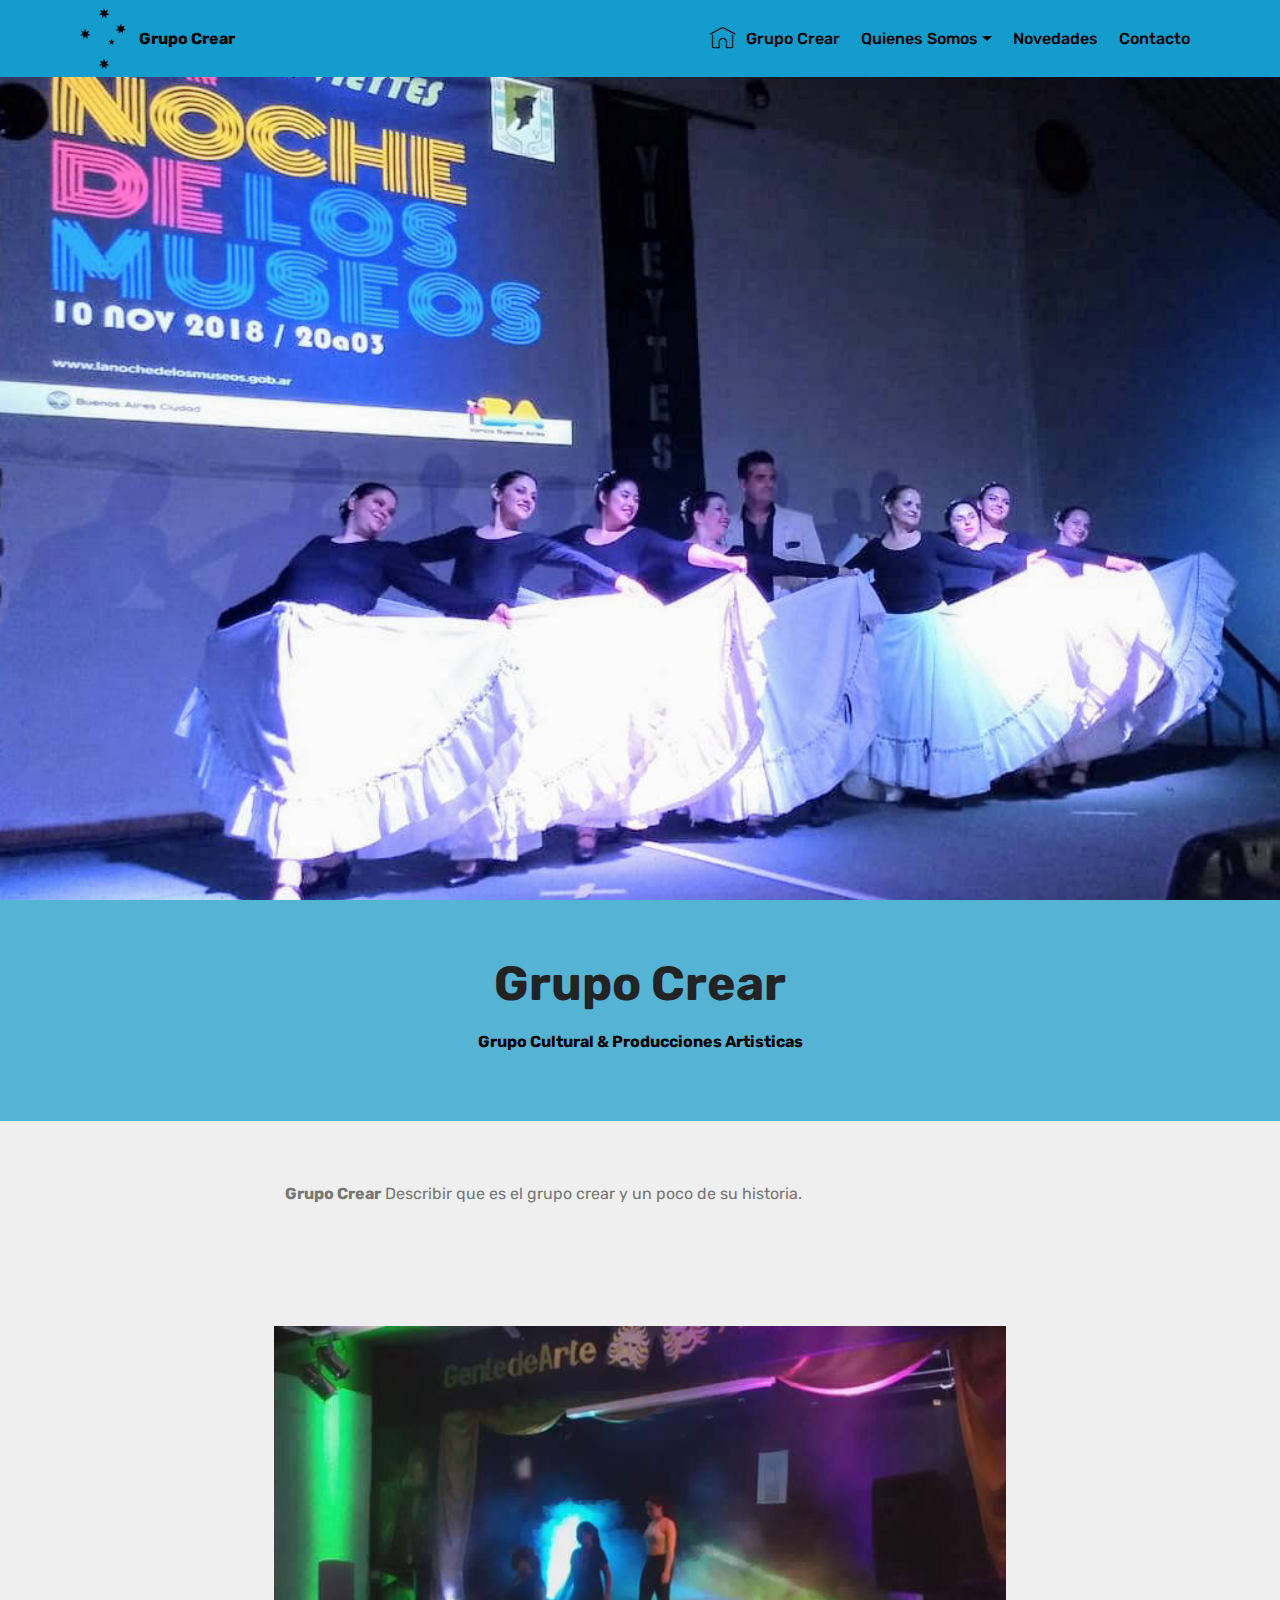
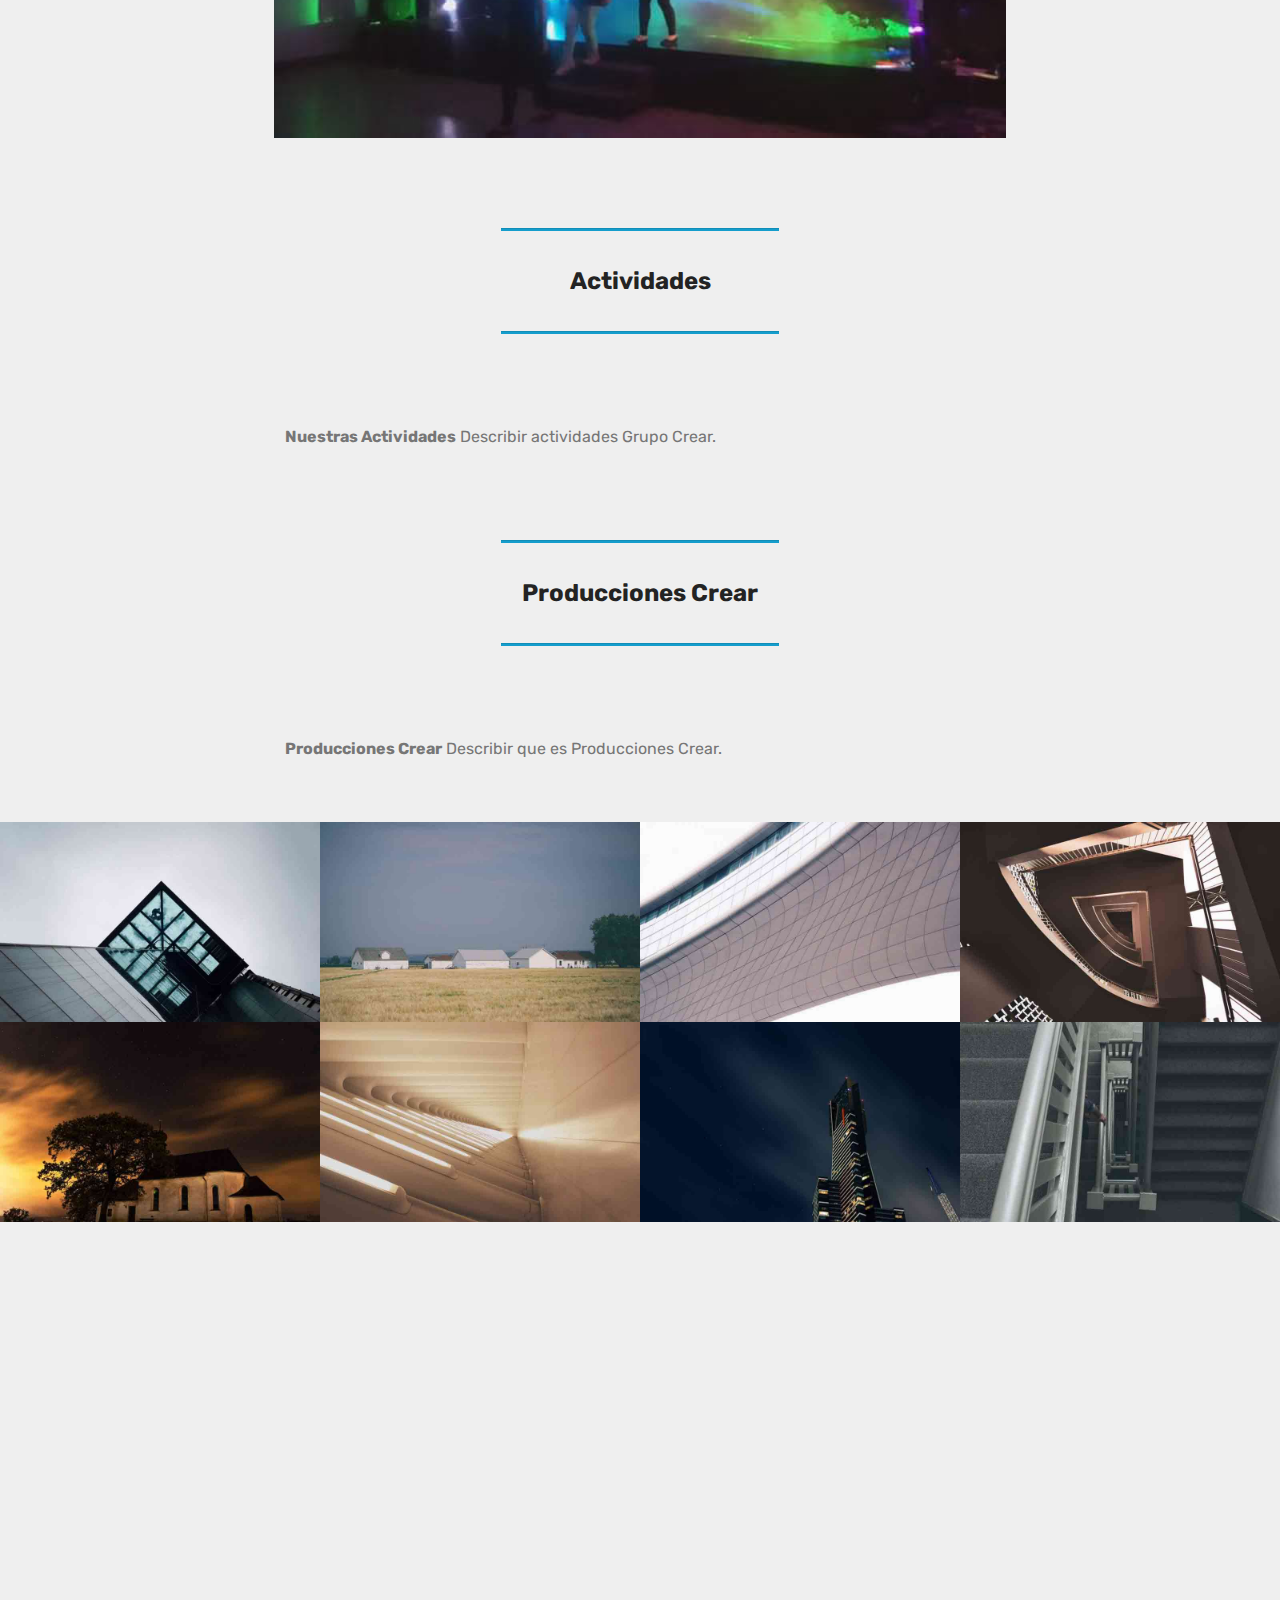
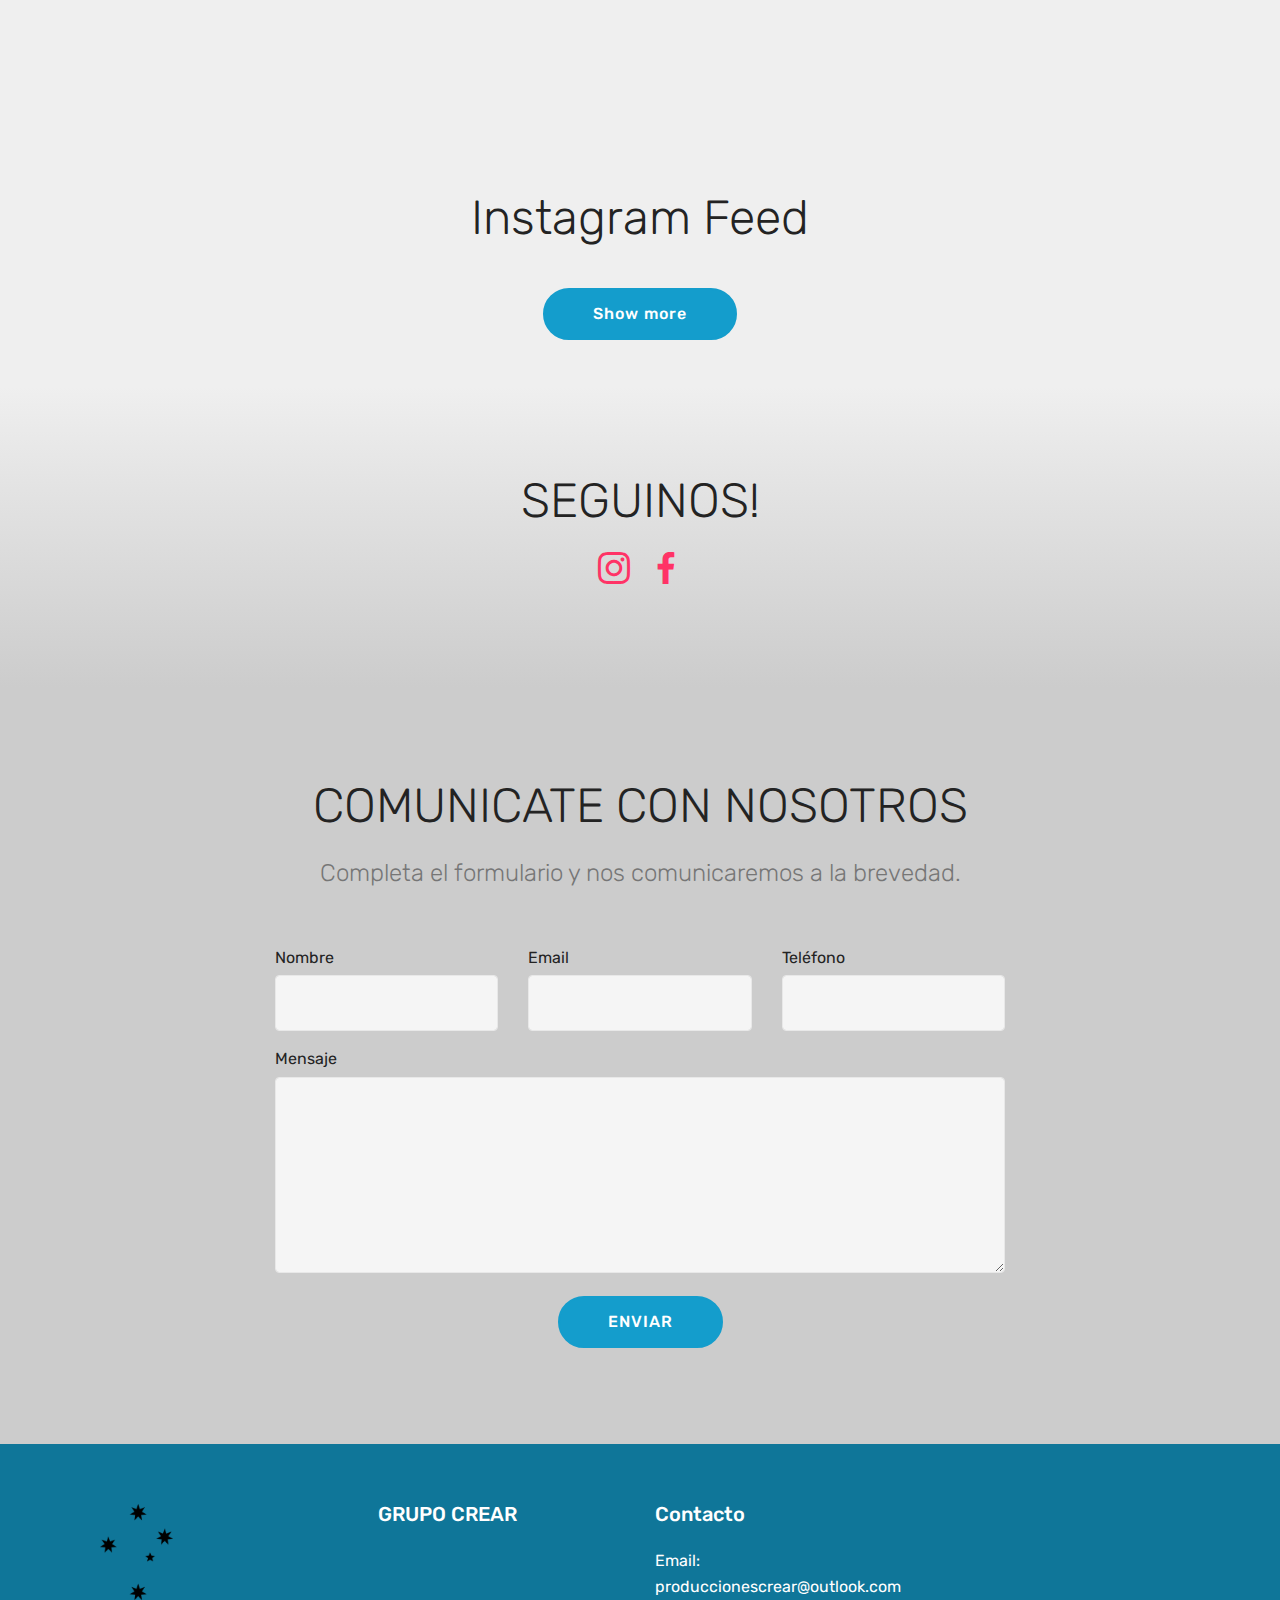
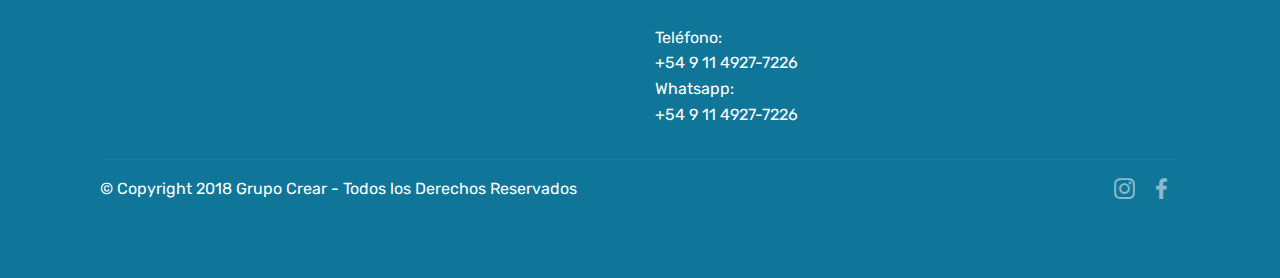
<file: index.html>
<!DOCTYPE html>
<html  >
<head>
  <!-- Site made with Mobirise Website Builder v4.9.6, https://mobirise.com -->
  <meta charset="UTF-8">
  <meta http-equiv="X-UA-Compatible" content="IE=edge">
  <meta name="generator" content="Mobirise v4.9.6, mobirise.com">
  <meta name="viewport" content="width=device-width, initial-scale=1, minimum-scale=1">
  <link rel="shortcut icon" href="assets/images/southern-cross-297109-960-720-122x160.png" type="image/x-icon">
  <meta name="description" content="Grupo Crear">
  
  <title>Grupo Crear</title>
  <link rel="stylesheet" href="assets/web/assets/mobirise-icons/mobirise-icons.css">
  <link rel="stylesheet" href="assets/tether/tether.min.css">
  <link rel="stylesheet" href="assets/soundcloud-plugin/style.css">
  <link rel="stylesheet" href="assets/bootstrap/css/bootstrap.min.css">
  <link rel="stylesheet" href="assets/bootstrap/css/bootstrap-grid.min.css">
  <link rel="stylesheet" href="assets/bootstrap/css/bootstrap-reboot.min.css">
  <link rel="stylesheet" href="assets/dropdown/css/style.css">
  <link rel="stylesheet" href="assets/socicon/css/styles.css">
  <link rel="stylesheet" href="assets/style.css">
  <link rel="stylesheet" href="assets/slick.css">
  <link rel="stylesheet" href="assets/theme/css/style.css">
  <link rel="stylesheet" href="assets/gallery/style.css">
  <link rel="stylesheet" href="assets/mobirise/css/mbr-additional.css" type="text/css">
  
  
  
</head>
<body>
  <section class="menu cid-r936ns5PxF" once="menu" id="menu1-18">

    

    <nav class="navbar navbar-expand beta-menu navbar-dropdown align-items-center navbar-fixed-top navbar-toggleable-sm">
        <button class="navbar-toggler navbar-toggler-right" type="button" data-toggle="collapse" data-target="#navbarSupportedContent" aria-controls="navbarSupportedContent" aria-expanded="false" aria-label="Toggle navigation">
            <div class="hamburger">
                <span></span>
                <span></span>
                <span></span>
                <span></span>
            </div>
        </button>
        <div class="menu-logo">
            <div class="navbar-brand">
                <span class="navbar-logo">
                    
                         <img src="assets/images/southern-cross-297109-960-720-122x160.png" alt="Mobirise" title="" style="height: 3.8rem;">
                    
                </span>
                <span class="navbar-caption-wrap"><a class="navbar-caption text-black display-4" href="https://mobirise.co">
                        Grupo Crear</a></span>
            </div>
        </div>
        <div class="collapse navbar-collapse" id="navbarSupportedContent">
            <ul class="navbar-nav nav-dropdown nav-right" data-app-modern-menu="true"><li class="nav-item">
                    <a class="nav-link link text-black display-4" href="index.html">
                        <span class="mbri-home mbr-iconfont mbr-iconfont-btn"></span>
                        Grupo Crear</a>
                </li><li class="nav-item dropdown"><a class="nav-link link text-black dropdown-toggle display-4" href="index.html#content4-p" data-toggle="dropdown-submenu" aria-expanded="false">
                        
                        Quienes Somos</a><div class="dropdown-menu"><a class="text-black dropdown-item display-4" href="index.html#content4-p" aria-expanded="true">Grupo Crear</a><a class="text-black dropdown-item display-4" href="index.html#content9-2u" aria-expanded="false">Actividades</a><a class="text-black dropdown-item display-4" href="index.html#content9-2s" aria-expanded="false">Producciones Crear</a></div></li>
                <li class="nav-item">
                    <a class="nav-link link text-black display-4" href="page2.html">
                        
                        Novedades</a>
                </li><li class="nav-item"><a class="nav-link link text-black display-4" href="index.html#footer1-v">
                        
                        Contacto</a></li></ul>
            
        </div>
    </nav>
</section>

<section class="engine"><a href="https://mobirise.info/c">free site builder</a></section><section class="cid-qTkA127IK8 mbr-fullscreen mbr-parallax-background" id="header2-1">

    

    

    <div class="container align-center">
        <div class="row justify-content-md-center">
            <div class="mbr-white col-md-10">
                
                
                
                
            </div>
        </div>
    </div>
    
</section>

<section class="mbr-section content4 cid-r92mtNnmvQ" id="content4-p">

    

    <div class="container">
        <div class="media-container-row">
            <div class="title col-12 col-md-8">
                <h2 class="align-center pb-3 mbr-fonts-style display-2"><strong>Grupo Crear</strong></h2>
                <h3 class="mbr-section-subtitle align-center mbr-light mbr-fonts-style display-7"><strong>
                    Grupo Cultural &amp; Producciones Artisticas</strong></h3>
                
            </div>
        </div>
    </div>
</section>

<section class="mbr-section article content1 cid-r9iDPcSa4H" id="content1-2p">
    
     

    <div class="container">
        <div class="media-container-row">
            <div class="mbr-text col-12 col-md-8 mbr-fonts-style display-7">
                <strong> Grupo Crear</strong>&nbsp;Describir que es el grupo crear y un poco de su historia.
            </div>
        </div>
    </div>
</section>

<section class="cid-r9iE0VWPWR" id="image1-2r">

    

    <figure class="mbr-figure container">
            <div class="image-block" style="width: 66%;">
                <img src="assets/images/fb-img-1541798615721-720x405.jpg" width="1400" alt="Mobirise" title="">
                
            </div>
    </figure>
</section>

<section class="mbr-section article content9 cid-r9iJKTJrYP" id="content9-2u">
    
     

    <div class="container">
        <div class="inner-container" style="width: 100%;">
            <hr class="line" style="width: 25%;">
            <div class="section-text align-center mbr-fonts-style display-5"><strong>
                    Actividades</strong></div>
            <hr class="line" style="width: 25%;">
        </div>
        </div>
</section>

<section class="mbr-section article content1 cid-r9iDVLEzCF" id="content1-2q">
    
     

    <div class="container">
        <div class="media-container-row">
            <div class="mbr-text col-12 col-md-8 mbr-fonts-style display-7">
                <strong> Nuestras Actividades</strong>&nbsp;Describir actividades Grupo Crear.
            </div>
        </div>
    </div>
</section>

<section class="mbr-section article content9 cid-r9iG3Um7rp" id="content9-2s">
    
     

    <div class="container">
        <div class="inner-container" style="width: 100%;">
            <hr class="line" style="width: 25%;">
            <div class="section-text align-center mbr-fonts-style display-5"><strong>Producciones Crear</strong></div>
            <hr class="line" style="width: 25%;">
        </div>
        </div>
</section>

<section class="mbr-section article content1 cid-r9iG5JsYTr" id="content1-2t">
    
     

    <div class="container">
        <div class="media-container-row">
            <div class="mbr-text col-12 col-md-8 mbr-fonts-style display-7">
                <strong> Producciones Crear</strong>&nbsp;Describir que es Producciones Crear.
            </div>
        </div>
    </div>
</section>

<section class="mbr-gallery mbr-slider-carousel cid-r92sSM17rC" id="gallery3-r">

    

    <div>
        <div><!-- Filter --><!-- Gallery --><div class="mbr-gallery-row"><div class="mbr-gallery-layout-default"><div><div><div class="mbr-gallery-item mbr-gallery-item--p0" data-video-url="false" data-tags="Increíble"><div href="#lb-gallery3-r" data-slide-to="0" data-toggle="modal"><img src="assets/images/gallery00.jpg" alt="" title=""><span class="icon-focus"></span></div></div><div class="mbr-gallery-item mbr-gallery-item--p0" data-video-url="false" data-tags="Responsive"><div href="#lb-gallery3-r" data-slide-to="1" data-toggle="modal"><img src="assets/images/gallery01.jpg" alt="" title=""><span class="icon-focus"></span></div></div><div class="mbr-gallery-item mbr-gallery-item--p0" data-video-url="false" data-tags="Creativa"><div href="#lb-gallery3-r" data-slide-to="2" data-toggle="modal"><img src="assets/images/gallery02.jpg" alt="" title=""><span class="icon-focus"></span></div></div><div class="mbr-gallery-item mbr-gallery-item--p0" data-video-url="false" data-tags="Animada"><div href="#lb-gallery3-r" data-slide-to="3" data-toggle="modal"><img src="assets/images/gallery03.jpg" alt="" title=""><span class="icon-focus"></span></div></div><div class="mbr-gallery-item mbr-gallery-item--p0" data-video-url="false" data-tags="Increíble"><div href="#lb-gallery3-r" data-slide-to="4" data-toggle="modal"><img src="assets/images/gallery04.jpg" alt="" title=""><span class="icon-focus"></span></div></div><div class="mbr-gallery-item mbr-gallery-item--p0" data-video-url="false" data-tags="Increíble"><div href="#lb-gallery3-r" data-slide-to="5" data-toggle="modal"><img src="assets/images/gallery05.jpg" alt="" title=""><span class="icon-focus"></span></div></div><div class="mbr-gallery-item mbr-gallery-item--p0" data-video-url="false" data-tags="Responsive"><div href="#lb-gallery3-r" data-slide-to="6" data-toggle="modal"><img src="assets/images/gallery06.jpg" alt="" title=""><span class="icon-focus"></span></div></div><div class="mbr-gallery-item mbr-gallery-item--p0" data-video-url="false" data-tags="Animada"><div href="#lb-gallery3-r" data-slide-to="7" data-toggle="modal"><img src="assets/images/gallery07.jpg" alt="" title=""><span class="icon-focus"></span></div></div></div></div><div class="clearfix"></div></div></div><!-- Lightbox --><div data-app-prevent-settings="" class="mbr-slider modal fade carousel slide" tabindex="-1" data-keyboard="true" data-interval="false" id="lb-gallery3-r"><div class="modal-dialog"><div class="modal-content"><div class="modal-body"><div class="carousel-inner"><div class="carousel-item active"><img src="assets/images/gallery00.jpg" alt="" title=""></div><div class="carousel-item"><img src="assets/images/gallery01.jpg" alt="" title=""></div><div class="carousel-item"><img src="assets/images/gallery02.jpg" alt="" title=""></div><div class="carousel-item"><img src="assets/images/gallery03.jpg" alt="" title=""></div><div class="carousel-item"><img src="assets/images/gallery04.jpg" alt="" title=""></div><div class="carousel-item"><img src="assets/images/gallery05.jpg" alt="" title=""></div><div class="carousel-item"><img src="assets/images/gallery06.jpg" alt="" title=""></div><div class="carousel-item"><img src="assets/images/gallery07.jpg" alt="" title=""></div></div><a class="carousel-control carousel-control-prev" role="button" data-slide="prev" href="#lb-gallery3-r"><span class="mbri-left mbr-iconfont" aria-hidden="true"></span><span class="sr-only">Previous</span></a><a class="carousel-control carousel-control-next" role="button" data-slide="next" href="#lb-gallery3-r"><span class="mbri-right mbr-iconfont" aria-hidden="true"></span><span class="sr-only">Next</span></a><a class="close" href="#" role="button" data-dismiss="modal"><span class="sr-only">Close</span></a></div></div></div></div></div>
    </div>

</section>

<section class="cid-r8XOmbU6F7" id="video1-5">

    
    
    <figure class="mbr-figure align-center container">
        <div class="video-block" style="width: 66%;">
            <div><iframe class="mbr-embedded-video" src="https://www.youtube.com/embed/-CfdYcKY9sU?rel=0&amp;amp;showinfo=0&amp;autoplay=0&amp;loop=0" width="1280" height="720" frameborder="0" allowfullscreen></iframe></div>
        </div>
    </figure>
</section>

<section class="mbr-instagram-feed" data-rows="2" data-per-row-slider="" data-spacing="5" data-full-width="" data-token="" data-per-row-grid="4" id="instagram-feed-block-j" data-rv-view="88" style="background-color: rgb(239, 239, 239); padding-top: 40px; padding-bottom: 40px;">
    
    <div class="container container_toggle">
        <div class="row">
            <div class="col">
                <div class="inst">
                    <h1 class="inst__title align-center mbr-fonts-style display-2">Instagram Feed</h1>
                    <div class="inst__content"></div>
                    <div class="inst__more mbr-section-btn align-center" buttons="0"><a class="btn btn-md btn-primary display-4" href="#">Show more</a></div>
                </div>
            </div>
        </div>
    </div>
</section>

<section class="cid-r92zsedKnt" id="social-buttons2-s">

    

    

    <div class="container">
        <div class="media-container-row">
            <div class="col-md-8 align-center">
                <h2 class="pb-3 mbr-fonts-style display-2">
                    SEGUINOS!</h2>
                <div class="social-list pl-0 mb-0">
                    <a href="https://www.instagram.com/ballet_cruz_del_sur" target="_blank">
                        <span class="px-2 mbr-iconfont mbr-iconfont-social socicon-instagram socicon"></span>
                    </a>
                    <a href="https://www.facebook.com/grupocrear" target="_blank">
                        <span class="px-2 mbr-iconfont mbr-iconfont-social socicon-facebook socicon"></span>
                    </a>
                    <a href="https://instagram.com/mobirise" target="_blank">
                        
                    </a>
                    <a href="https://www.youtube.com/c/mobirise" target="_blank">
                        
                    </a>
                    <a href="https://plus.google.com/u/0/+Mobirise" target="_blank">
                        
                    </a>
                    <a href="https://www.behance.net/Mobirise" target="_blank">
                        
                    </a>
                </div>
            </div>
        </div>
    </div>
</section>

<section class="mbr-section form1 cid-r92g1fv0j8" id="form1-c">

    

    
    <div class="container">
        <div class="row justify-content-center">
            <div class="title col-12 col-lg-8">
                <h2 class="mbr-section-title align-center pb-3 mbr-fonts-style display-2">
                    COMUNICATE CON NOSOTROS</h2>
                <h3 class="mbr-section-subtitle align-center mbr-light pb-3 mbr-fonts-style display-5">
                    Completa el formulario y nos comunicaremos a la brevedad.</h3>
            </div>
        </div>
    </div>
    <div class="container">
        <div class="row justify-content-center">
            <div class="media-container-column col-lg-8" data-form-type="formoid">
                    <div data-form-alert="" hidden="">Gracias por tu consulta. Nos comunicaremos a la brevedad.</div>
            
                    <form class="mbr-form" action="https://mobirise.com/" method="post" data-form-title="Mobirise Form"><input type="hidden" name="email" data-form-email="true" value="sdGsPAoqw9KdPrtBlRubETPmZcT8yXfLHRxVfiF/ds9k/4YnKx1owDHxeDqrJiX6u4WILpO6Kl3ITDCy7MFRxkfvafGTxW//InAYUYZDVKwmH6UqsrLa3SfQ6HxCZFQr">
                        <div class="row row-sm-offset">
                            <div class="col-md-4 multi-horizontal" data-for="name">
                                <div class="form-group">
                                    <label class="form-control-label mbr-fonts-style display-7" for="name-form1-c">Nombre</label>
                                    <input type="text" class="form-control" name="name" data-form-field="Name" required="" id="name-form1-c">
                                </div>
                            </div>
                            <div class="col-md-4 multi-horizontal" data-for="email">
                                <div class="form-group">
                                    <label class="form-control-label mbr-fonts-style display-7" for="email-form1-c">Email</label>
                                    <input type="email" class="form-control" name="email" data-form-field="Email" required="" id="email-form1-c">
                                </div>
                            </div>
                            <div class="col-md-4 multi-horizontal" data-for="phone">
                                <div class="form-group">
                                    <label class="form-control-label mbr-fonts-style display-7" for="phone-form1-c">Teléfono</label>
                                    <input type="tel" class="form-control" name="phone" data-form-field="Phone" id="phone-form1-c">
                                </div>
                            </div>
                        </div>
                        <div class="form-group" data-for="message">
                            <label class="form-control-label mbr-fonts-style display-7" for="message-form1-c">Mensaje</label>
                            <textarea type="text" class="form-control" name="message" rows="7" data-form-field="Message" id="message-form1-c"></textarea>
                        </div>
            
                        <span class="input-group-btn"><button href="" type="submit" class="btn btn-form btn-primary display-4">ENVIAR</button></span>
                    </form>
            </div>
        </div>
    </div>
</section>

<section class="cid-r92Ctrg4UZ" id="footer1-v">

    

    

    <div class="container">
        <div class="media-container-row content text-white">
            <div class="col-12 col-md-3">
                <div class="media-wrap">
                    <a href="index.html">
                        <img src="assets/images/southern-cross-297109-960-720-192x252.png" alt="Grupo Crear" title="Grupo Crear">
                    </a>
                </div>
            </div>
            <div class="col-12 col-md-3 mbr-fonts-style display-7">
                <h5 class="pb-3">GRUPO CREAR</h5>
                <p class="mbr-text"></p>
            </div>
            <div class="col-12 col-md-3 mbr-fonts-style display-7">
                <h5 class="pb-3">
                    Contacto</h5>
                <p class="mbr-text">
                    Email: produccionescrear@outlook.com
                    <br><br>Teléfono:<br> +54 9 11 4927-7226&nbsp;<br>Whatsapp:<br>+54 9 11 4927-7226<br></p>
            </div>
            <div class="col-12 col-md-3 mbr-fonts-style display-7">
                <h5 class="pb-3"></h5>
                <p class="mbr-text"></p>
            </div>
        </div>
        <div class="footer-lower">
            <div class="media-container-row">
                <div class="col-sm-12">
                    <hr>
                </div>
            </div>
            <div class="media-container-row mbr-white">
                <div class="col-sm-6 copyright">
                    <p class="mbr-text mbr-fonts-style display-7">
                        © Copyright 2018 Grupo Crear - Todos los Derechos Reservados</p>
                </div>
                <div class="col-md-6">
                    <div class="social-list align-right">
                        <div class="soc-item">
                            <a href="https://twitter.com/ballet_cruz_del_sur" target="_blank">
                                <span class="mbr-iconfont mbr-iconfont-social socicon-instagram socicon" style="color: rgb(255, 255, 255); fill: rgb(255, 255, 255);"></span>
                            </a>
                        </div>
                        <div class="soc-item">
                            <a href="https://www.facebook.com/grupocrear" target="_blank">
                                <span class="mbr-iconfont mbr-iconfont-social socicon-facebook socicon" style="color: rgb(255, 255, 255); fill: rgb(255, 255, 255);"></span>
                            </a>
                        </div>
                        
                        
                        
                        
                    </div>
                </div>
            </div>
        </div>
    </div>
</section>


  <script src="assets/web/assets/jquery/jquery.min.js"></script>
  <script src="assets/popper/popper.min.js"></script>
  <script src="assets/tether/tether.min.js"></script>
  <script src="assets/bootstrap/js/bootstrap.min.js"></script>
  <script src="assets/masonry/masonry.pkgd.min.js"></script>
  <script src="assets/imagesloaded/imagesloaded.pkgd.min.js"></script>
  <script src="assets/dropdown/js/script.min.js"></script>
  <script src="assets/touchswipe/jquery.touch-swipe.min.js"></script>
  <script src="assets/parallax/jarallax.min.js"></script>
  <script src="assets/bootstrapcarouselswipe/bootstrap-carousel-swipe.js"></script>
  <script src="assets/sociallikes/social-likes.js"></script>
  <script src="assets/vimeoplayer/jquery.mb.vimeo_player.js"></script>
  <script src="assets/smoothscroll/smooth-scroll.js"></script>
  <script src="assets/index.js"></script>
  <script src="assets/slick.min.js"></script>
  <script src="assets/theme/js/script.js"></script>
  <script src="assets/slidervideo/script.js"></script>
  <script src="assets/gallery/player.min.js"></script>
  <script src="assets/gallery/script.js"></script>
  <script src="assets/formoid/formoid.min.js"></script>
  
  
</body>
</html>
</file>
<file: assets/web/assets/mobirise-icons/mobirise-icons.css>
@font-face {
  font-family: 'MobiriseIcons';
  src:  url('mobirise-icons.eot?spat4u');
  src:  url('mobirise-icons.eot?spat4u#iefix') format('embedded-opentype'),
    url('mobirise-icons.ttf?spat4u') format('truetype'),
    url('mobirise-icons.woff?spat4u') format('woff'),
    url('mobirise-icons.svg?spat4u#MobiriseIcons') format('svg');
  font-weight: normal;
  font-style: normal;
}

[class^="mbri-"], [class*=" mbri-"] {
  /* use !important to prevent issues with browser extensions that change fonts */
  font-family: MobiriseIcons !important;
  speak: none;
  font-style: normal;
  font-weight: normal;
  font-variant: normal;
  text-transform: none;
  line-height: 1;

  /* Better Font Rendering =========== */
  -webkit-font-smoothing: antialiased;
  -moz-osx-font-smoothing: grayscale;
}

.mbri-add-submenu:before {
  content: "\e900";
}
.mbri-alert:before {
  content: "\e901";
}
.mbri-align-center:before {
  content: "\e902";
}
.mbri-align-justify:before {
  content: "\e903";
}
.mbri-align-left:before {
  content: "\e904";
}
.mbri-align-right:before {
  content: "\e905";
}
.mbri-android:before {
  content: "\e906";
}
.mbri-apple:before {
  content: "\e907";
}
.mbri-arrow-down:before {
  content: "\e908";
}
.mbri-arrow-next:before {
  content: "\e909";
}
.mbri-arrow-prev:before {
  content: "\e90a";
}
.mbri-arrow-up:before {
  content: "\e90b";
}
.mbri-bold:before {
  content: "\e90c";
}
.mbri-bookmark:before {
  content: "\e90d";
}
.mbri-bootstrap:before {
  content: "\e90e";
}
.mbri-briefcase:before {
  content: "\e90f";
}
.mbri-browse:before {
  content: "\e910";
}
.mbri-bulleted-list:before {
  content: "\e911";
}
.mbri-calendar:before {
  content: "\e912";
}
.mbri-camera:before {
  content: "\e913";
}
.mbri-cart-add:before {
  content: "\e914";
}
.mbri-cart-full:before {
  content: "\e915";
}
.mbri-cash:before {
  content: "\e916";
}
.mbri-change-style:before {
  content: "\e917";
}
.mbri-chat:before {
  content: "\e918";
}
.mbri-clock:before {
  content: "\e919";
}
.mbri-close:before {
  content: "\e91a";
}
.mbri-cloud:before {
  content: "\e91b";
}
.mbri-code:before {
  content: "\e91c";
}
.mbri-contact-form:before {
  content: "\e91d";
}
.mbri-credit-card:before {
  content: "\e91e";
}
.mbri-cursor-click:before {
  content: "\e91f";
}
.mbri-cust-feedback:before {
  content: "\e920";
}
.mbri-database:before {
  content: "\e921";
}
.mbri-delivery:before {
  content: "\e922";
}
.mbri-desktop:before {
  content: "\e923";
}
.mbri-devices:before {
  content: "\e924";
}
.mbri-down:before {
  content: "\e925";
}
.mbri-download:before {
  content: "\e989";
}
.mbri-drag-n-drop:before {
  content: "\e927";
}
.mbri-drag-n-drop2:before {
  content: "\e928";
}
.mbri-edit:before {
  content: "\e929";
}
.mbri-edit2:before {
  content: "\e92a";
}
.mbri-error:before {
  content: "\e92b";
}
.mbri-extension:before {
  content: "\e92c";
}
.mbri-features:before {
  content: "\e92d";
}
.mbri-file:before {
  content: "\e92e";
}
.mbri-flag:before {
  content: "\e92f";
}
.mbri-folder:before {
  content: "\e930";
}
.mbri-gift:before {
  content: "\e931";
}
.mbri-github:before {
  content: "\e932";
}
.mbri-globe:before {
  content: "\e933";
}
.mbri-globe-2:before {
  content: "\e934";
}
.mbri-growing-chart:before {
  content: "\e935";
}
.mbri-hearth:before {
  content: "\e936";
}
.mbri-help:before {
  content: "\e937";
}
.mbri-home:before {
  content: "\e938";
}
.mbri-hot-cup:before {
  content: "\e939";
}
.mbri-idea:before {
  content: "\e93a";
}
.mbri-image-gallery:before {
  content: "\e93b";
}
.mbri-image-slider:before {
  content: "\e93c";
}
.mbri-info:before {
  content: "\e93d";
}
.mbri-italic:before {
  content: "\e93e";
}
.mbri-key:before {
  content: "\e93f";
}
.mbri-laptop:before {
  content: "\e940";
}
.mbri-layers:before {
  content: "\e941";
}
.mbri-left-right:before {
  content: "\e942";
}
.mbri-left:before {
  content: "\e943";
}
.mbri-letter:before {
  content: "\e944";
}
.mbri-like:before {
  content: "\e945";
}
.mbri-link:before {
  content: "\e946";
}
.mbri-lock:before {
  content: "\e947";
}
.mbri-login:before {
  content: "\e948";
}
.mbri-logout:before {
  content: "\e949";
}
.mbri-magic-stick:before {
  content: "\e94a";
}
.mbri-map-pin:before {
  content: "\e94b";
}
.mbri-menu:before {
  content: "\e94c";
}
.mbri-mobile:before {
  content: "\e94d";
}
.mbri-mobile2:before {
  content: "\e94e";
}
.mbri-mobirise:before {
  content: "\e94f";
}
.mbri-more-horizontal:before {
  content: "\e950";
}
.mbri-more-vertical:before {
  content: "\e951";
}
.mbri-music:before {
  content: "\e952";
}
.mbri-new-file:before {
  content: "\e953";
}
.mbri-numbered-list:before {
  content: "\e954";
}
.mbri-opened-folder:before {
  content: "\e955";
}
.mbri-pages:before {
  content: "\e956";
}
.mbri-paper-plane:before {
  content: "\e957";
}
.mbri-paperclip:before {
  content: "\e958";
}
.mbri-photo:before {
  content: "\e959";
}
.mbri-photos:before {
  content: "\e95a";
}
.mbri-pin:before {
  content: "\e95b";
}
.mbri-play:before {
  content: "\e95c";
}
.mbri-plus:before {
  content: "\e95d";
}
.mbri-preview:before {
  content: "\e95e";
}
.mbri-print:before {
  content: "\e95f";
}
.mbri-protect:before {
  content: "\e960";
}
.mbri-question:before {
  content: "\e961";
}
.mbri-quote-left:before {
  content: "\e962";
}
.mbri-quote-right:before {
  content: "\e963";
}
.mbri-refresh:before {
  content: "\e964";
}
.mbri-responsive:before {
  content: "\e965";
}
.mbri-right:before {
  content: "\e966";
}
.mbri-rocket:before {
  content: "\e967";
}
.mbri-sad-face:before {
  content: "\e968";
}
.mbri-sale:before {
  content: "\e969";
}
.mbri-save:before {
  content: "\e96a";
}
.mbri-search:before {
  content: "\e96b";
}
.mbri-setting:before {
  content: "\e96c";
}
.mbri-setting2:before {
  content: "\e96d";
}
.mbri-setting3:before {
  content: "\e96e";
}
.mbri-share:before {
  content: "\e96f";
}
.mbri-shopping-bag:before {
  content: "\e970";
}
.mbri-shopping-basket:before {
  content: "\e971";
}
.mbri-shopping-cart:before {
  content: "\e972";
}
.mbri-sites:before {
  content: "\e973";
}
.mbri-smile-face:before {
  content: "\e974";
}
.mbri-speed:before {
  content: "\e975";
}
.mbri-star:before {
  content: "\e976";
}
.mbri-success:before {
  content: "\e977";
}
.mbri-sun:before {
  content: "\e978";
}
.mbri-sun2:before {
  content: "\e979";
}
.mbri-tablet:before {
  content: "\e97a";
}
.mbri-tablet-vertical:before {
  content: "\e97b";
}
.mbri-target:before {
  content: "\e97c";
}
.mbri-timer:before {
  content: "\e97d";
}
.mbri-to-ftp:before {
  content: "\e97e";
}
.mbri-to-local-drive:before {
  content: "\e97f";
}
.mbri-touch-swipe:before {
  content: "\e980";
}
.mbri-touch:before {
  content: "\e981";
}
.mbri-trash:before {
  content: "\e982";
}
.mbri-underline:before {
  content: "\e983";
}
.mbri-unlink:before {
  content: "\e984";
}
.mbri-unlock:before {
  content: "\e985";
}
.mbri-up-down:before {
  content: "\e986";
}
.mbri-up:before {
  content: "\e987";
}
.mbri-update:before {
  content: "\e988";
}
.mbri-upload:before {
 content: "\e926"; 
}
.mbri-user:before {
  content: "\e98a";
}
.mbri-user2:before {
  content: "\e98b";
}
.mbri-users:before {
  content: "\e98c";
}
.mbri-video:before {
  content: "\e98d";
}
.mbri-video-play:before {
  content: "\e98e";
}
.mbri-watch:before {
  content: "\e98f";
}
.mbri-website-theme:before {
  content: "\e990";
}
.mbri-wifi:before {
  content: "\e991";
}
.mbri-windows:before {
  content: "\e992";
}
.mbri-zoom-out:before {
  content: "\e993";
}
.mbri-redo:before {
  content: "\e994";
}
.mbri-undo:before {
  content: "\e995";
}
</file>
<file: assets/soundcloud-plugin/style.css>
.addons-container {
  position: relative;
  margin-left: auto;
  margin-right: auto;
  padding-right: 15px;
  padding-left: 15px; }
  @media (min-width: 576px) {
    .addons-container {
      padding-right: 15px;
      padding-left: 15px; } }
  @media (min-width: 768px) {
    .addons-container {
      padding-right: 15px;
      padding-left: 15px; } }
  @media (min-width: 992px) {
    .addons-container {
      padding-right: 15px;
      padding-left: 15px; } }
  @media (min-width: 1200px) {
    .addons-container {
      padding-right: 15px;
      padding-left: 15px; } }
  @media (min-width: 576px) {
    .addons-container {
      width: 540px;
      max-width: 100%; } }
  @media (min-width: 768px) {
    .addons-container {
      width: 720px;
      max-width: 100%; } }
  @media (min-width: 992px) {
    .addons-container {
      width: 960px;
      max-width: 100%; } }
  @media (min-width: 1200px) {
    .addons-container {
      width: 1140px;
      max-width: 100%; } }

.addons-container-inner{
    position: relative;
    width: 100%;
    min-height: 1px;
    padding-right: 15px;
    padding-left: 15px;
}
@media (min-width: 567px) {
    .addons-container-inner{
        -ms-flex: 0 0 66.666667%;
        flex: 0 0 66.666667%;
        max-width: 66.666667%;
    }
}
.addons-row{
    display: flex;
    justify-content:center;
}
</file>
<file: assets/dropdown/css/style.css>
.navbar-dropdown {
  left: 0;
  padding: 0;
  position: absolute;
  right: 0;
  top: 0;
  transition: all 0.45s ease;
  z-index: 1030;
  background: #282828; }
  .navbar-dropdown .navbar-logo {
    margin-right: 0.8rem;
    transition: margin 0.3s ease-in-out;
    vertical-align: middle; }
    .navbar-dropdown .navbar-logo img {
      height: 3.125rem;
      transition: all 0.3s ease-in-out; }
    .navbar-dropdown .navbar-logo.mbr-iconfont {
      font-size: 3.125rem;
      line-height: 3.125rem; }
  .navbar-dropdown .navbar-caption {
    font-weight: 700;
    white-space: normal;
    vertical-align: -4px;
    line-height: 3.125rem !important; }
    .navbar-dropdown .navbar-caption, .navbar-dropdown .navbar-caption:hover {
      color: inherit;
      text-decoration: none; }
  .navbar-dropdown .mbr-iconfont + .navbar-caption {
    vertical-align: -1px; }
  .navbar-dropdown.navbar-fixed-top {
    position: fixed; }
  .navbar-dropdown .navbar-brand span {
    vertical-align: -4px; }
  .navbar-dropdown.bg-color.transparent {
    background: none; }
  .navbar-dropdown.navbar-short .navbar-brand {
    padding: 0.625rem 0; }
    .navbar-dropdown.navbar-short .navbar-brand span {
      vertical-align: -1px; }
  .navbar-dropdown.navbar-short .navbar-caption {
    line-height: 2.375rem !important;
    vertical-align: -2px; }
  .navbar-dropdown.navbar-short .navbar-logo {
    margin-right: 0.5rem; }
    .navbar-dropdown.navbar-short .navbar-logo img {
      height: 2.375rem; }
    .navbar-dropdown.navbar-short .navbar-logo.mbr-iconfont {
      font-size: 2.375rem;
      line-height: 2.375rem; }
  .navbar-dropdown.navbar-short .mbr-table-cell {
    height: 3.625rem; }
  .navbar-dropdown .navbar-close {
    left: 0.6875rem;
    position: fixed;
    top: 0.75rem;
    z-index: 1000; }
  .navbar-dropdown .hamburger-icon {
    content: "";
    display: inline-block;
    vertical-align: middle;
    width: 16px;
    -webkit-box-shadow: 0 -6px 0 1px #282828,0 0 0 1px #282828,0 6px 0 1px #282828;
    -moz-box-shadow: 0 -6px 0 1px #282828,0 0 0 1px #282828,0 6px 0 1px #282828;
    box-shadow: 0 -6px 0 1px #282828,0 0 0 1px #282828,0 6px 0 1px #282828; }

.dropdown-menu .dropdown-toggle[data-toggle="dropdown-submenu"]::after {
  border-bottom: 0.35em solid transparent;
  border-left: 0.35em solid;
  border-right: 0;
  border-top: 0.35em solid transparent;
  margin-left: 0.3rem; }

.dropdown-menu .dropdown-item:focus {
  outline: 0; }

.nav-dropdown {
  font-size: 0.75rem;
  font-weight: 500;
  height: auto !important; }
  .nav-dropdown .nav-btn {
    padding-left: 1rem; }
  .nav-dropdown .link {
    margin: .667em 1.667em;
    font-weight: 500;
    padding: 0;
    transition: color .2s ease-in-out; }
    .nav-dropdown .link.dropdown-toggle {
      margin-right: 2.583em; }
      .nav-dropdown .link.dropdown-toggle::after {
        margin-left: .25rem;
        border-top: 0.35em solid;
        border-right: 0.35em solid transparent;
        border-left: 0.35em solid transparent;
        border-bottom: 0; }
      .nav-dropdown .link.dropdown-toggle[aria-expanded="true"] {
        margin: 0;
        padding: 0.667em 3.263em  0.667em 1.667em; }
  .nav-dropdown .link::after,
  .nav-dropdown .dropdown-item::after {
    color: inherit; }
  .nav-dropdown .btn {
    font-size: 0.75rem;
    font-weight: 700;
    letter-spacing: 0;
    margin-bottom: 0;
    padding-left: 1.25rem;
    padding-right: 1.25rem; }
  .nav-dropdown .dropdown-menu {
    border-radius: 0;
    border: 0;
    left: 0;
    margin: 0;
    padding-bottom: 1.25rem;
    padding-top: 1.25rem;
    position: relative; }
  .nav-dropdown .dropdown-submenu {
    margin-left: 0.125rem;
    top: 0; }
  .nav-dropdown .dropdown-item {
    font-weight: 500;
    line-height: 2;
    padding: 0.3846em 4.615em 0.3846em 1.5385em;
    position: relative;
    transition: color .2s ease-in-out, background-color .2s ease-in-out; }
    .nav-dropdown .dropdown-item::after {
      margin-top: -0.3077em;
      position: absolute;
      right: 1.1538em;
      top: 50%; }
    .nav-dropdown .dropdown-item:focus, .nav-dropdown .dropdown-item:hover {
      background: none; }

@media (max-width: 767px) {
  .nav-dropdown.navbar-toggleable-sm {
    bottom: 0;
    display: none;
    left: 0;
    overflow-x: hidden;
    position: fixed;
    top: 0;
    transform: translateX(-100%);
    -ms-transform: translateX(-100%);
    -webkit-transform: translateX(-100%);
    width: 18.75rem;
    z-index: 999; } }
.nav-dropdown.navbar-toggleable-xl {
  bottom: 0;
  display: none;
  left: 0;
  overflow-x: hidden;
  position: fixed;
  top: 0;
  transform: translateX(-100%);
  -ms-transform: translateX(-100%);
  -webkit-transform: translateX(-100%);
  width: 18.75rem;
  z-index: 999; }

.nav-dropdown-sm {
  display: block !important;
  overflow-x: hidden;
  overflow: auto;
  padding-top: 3.875rem; }
  .nav-dropdown-sm::after {
    content: "";
    display: block;
    height: 3rem;
    width: 100%; }
  .nav-dropdown-sm.collapse.in ~ .navbar-close {
    display: block !important; }
  .nav-dropdown-sm.collapsing, .nav-dropdown-sm.collapse.in {
    transform: translateX(0);
    -ms-transform: translateX(0);
    -webkit-transform: translateX(0);
    transition: all 0.25s ease-out;
    -webkit-transition: all 0.25s ease-out;
    background: #282828; }
  .nav-dropdown-sm.collapsing[aria-expanded="false"] {
    transform: translateX(-100%);
    -ms-transform: translateX(-100%);
    -webkit-transform: translateX(-100%); }
  .nav-dropdown-sm .nav-item {
    display: block;
    margin-left: 0 !important;
    padding-left: 0; }
  .nav-dropdown-sm .link,
  .nav-dropdown-sm .dropdown-item {
    border-top: 1px dotted rgba(255, 255, 255, 0.1);
    font-size: 0.8125rem;
    line-height: 1.6;
    margin: 0 !important;
    padding: 0.875rem 2.4rem 0.875rem 1.5625rem !important;
    position: relative;
    white-space: normal; }
    .nav-dropdown-sm .link:focus, .nav-dropdown-sm .link:hover,
    .nav-dropdown-sm .dropdown-item:focus,
    .nav-dropdown-sm .dropdown-item:hover {
      background: rgba(0, 0, 0, 0.2) !important;
      color: #c0a375; }
  .nav-dropdown-sm .nav-btn {
    position: relative;
    padding: 1.5625rem 1.5625rem 0 1.5625rem; }
    .nav-dropdown-sm .nav-btn::before {
      border-top: 1px dotted rgba(255, 255, 255, 0.1);
      content: "";
      left: 0;
      position: absolute;
      top: 0;
      width: 100%; }
    .nav-dropdown-sm .nav-btn + .nav-btn {
      padding-top: 0.625rem; }
      .nav-dropdown-sm .nav-btn + .nav-btn::before {
        display: none; }
  .nav-dropdown-sm .btn {
    padding: 0.625rem 0; }
  .nav-dropdown-sm .dropdown-toggle[data-toggle="dropdown-submenu"]::after {
    margin-left: .25rem;
    border-top: 0.35em solid;
    border-right: 0.35em solid transparent;
    border-left: 0.35em solid transparent;
    border-bottom: 0; }
  .nav-dropdown-sm .dropdown-toggle[data-toggle="dropdown-submenu"][aria-expanded="true"]::after {
    border-top: 0;
    border-right: 0.35em solid transparent;
    border-left: 0.35em solid transparent;
    border-bottom: 0.35em solid; }
  .nav-dropdown-sm .dropdown-menu {
    margin: 0;
    padding: 0;
    position: relative;
    top: 0;
    left: 0;
    width: 100%;
    border: 0;
    float: none;
    border-radius: 0;
    background: none; }
  .nav-dropdown-sm .dropdown-submenu {
    left: 100%;
    margin-left: 0.125rem;
    margin-top: -1.25rem;
    top: 0; }

.navbar-toggleable-sm .nav-dropdown .dropdown-menu {
  position: absolute; }

.navbar-toggleable-sm .nav-dropdown .dropdown-submenu {
  left: 100%;
  margin-left: 0.125rem;
  margin-top: -1.25rem;
  top: 0; }

.navbar-toggleable-sm.opened .nav-dropdown .dropdown-menu {
  position: relative; }

.navbar-toggleable-sm.opened .nav-dropdown .dropdown-submenu {
  left: 0;
  margin-left: 00rem;
  margin-top: 0rem;
  top: 0; }

.is-builder .nav-dropdown.collapsing {
  transition: none !important; }

/*# sourceMappingURL=style.css.map */
</file>
<file: assets/socicon/css/styles.css>
@charset "UTF-8";

@font-face {
  font-family: "socicon";
  src:url("../fonts/socicon.eot");
  src:url("../fonts/socicon.eot?#iefix") format("embedded-opentype"),
    url("../fonts/socicon.woff") format("woff"),
    url("../fonts/socicon.ttf") format("truetype"),
    url("../fonts/socicon.svg#socicon") format("svg");
  font-weight: normal;
  font-style: normal;

}

[data-icon]:before {
  font-family: "socicon" !important;
  content: attr(data-icon);
  font-style: normal !important;
  font-weight: normal !important;
  font-variant: normal !important;
  text-transform: none !important;
  speak: none;
  line-height: 1;
  -webkit-font-smoothing: antialiased;
  -moz-osx-font-smoothing: grayscale;
}

[class^="socicon-"]:before,
[class*=" socicon-"]:before {
  font-family: "socicon" !important;
  font-style: normal !important;
  font-weight: normal !important;
  font-variant: normal !important;
  text-transform: none !important;
  speak: none;
  line-height: 1;
  -webkit-font-smoothing: antialiased;
  -moz-osx-font-smoothing: grayscale;
}

.socicon-modelmayhem:before {
  content: "\e000";
}
.socicon-mixcloud:before {
  content: "\e001";
}
.socicon-drupal:before {
  content: "\e002";
}
.socicon-swarm:before {
  content: "\e003";
}
.socicon-istock:before {
  content: "\e004";
}
.socicon-yammer:before {
  content: "\e005";
}
.socicon-ello:before {
  content: "\e006";
}
.socicon-stackoverflow:before {
  content: "\e007";
}
.socicon-persona:before {
  content: "\e008";
}
.socicon-triplej:before {
  content: "\e009";
}
.socicon-houzz:before {
  content: "\e00a";
}
.socicon-rss:before {
  content: "\e00b";
}
.socicon-paypal:before {
  content: "\e00c";
}
.socicon-odnoklassniki:before {
  content: "\e00d";
}
.socicon-airbnb:before {
  content: "\e00e";
}
.socicon-periscope:before {
  content: "\e00f";
}
.socicon-outlook:before {
  content: "\e010";
}
.socicon-coderwall:before {
  content: "\e011";
}
.socicon-tripadvisor:before {
  content: "\e012";
}
.socicon-appnet:before {
  content: "\e013";
}
.socicon-goodreads:before {
  content: "\e014";
}
.socicon-tripit:before {
  content: "\e015";
}
.socicon-lanyrd:before {
  content: "\e016";
}
.socicon-slideshare:before {
  content: "\e017";
}
.socicon-buffer:before {
  content: "\e018";
}
.socicon-disqus:before {
  content: "\e019";
}
.socicon-vkontakte:before {
  content: "\e01a";
}
.socicon-whatsapp:before {
  content: "\e01b";
}
.socicon-patreon:before {
  content: "\e01c";
}
.socicon-storehouse:before {
  content: "\e01d";
}
.socicon-pocket:before {
  content: "\e01e";
}
.socicon-mail:before {
  content: "\e01f";
}
.socicon-blogger:before {
  content: "\e020";
}
.socicon-technorati:before {
  content: "\e021";
}
.socicon-reddit:before {
  content: "\e022";
}
.socicon-dribbble:before {
  content: "\e023";
}
.socicon-stumbleupon:before {
  content: "\e024";
}
.socicon-digg:before {
  content: "\e025";
}
.socicon-envato:before {
  content: "\e026";
}
.socicon-behance:before {
  content: "\e027";
}
.socicon-delicious:before {
  content: "\e028";
}
.socicon-deviantart:before {
  content: "\e029";
}
.socicon-forrst:before {
  content: "\e02a";
}
.socicon-play:before {
  content: "\e02b";
}
.socicon-zerply:before {
  content: "\e02c";
}
.socicon-wikipedia:before {
  content: "\e02d";
}
.socicon-apple:before {
  content: "\e02e";
}
.socicon-flattr:before {
  content: "\e02f";
}
.socicon-github:before {
  content: "\e030";
}
.socicon-renren:before {
  content: "\e031";
}
.socicon-friendfeed:before {
  content: "\e032";
}
.socicon-newsvine:before {
  content: "\e033";
}
.socicon-identica:before {
  content: "\e034";
}
.socicon-bebo:before {
  content: "\e035";
}
.socicon-zynga:before {
  content: "\e036";
}
.socicon-steam:before {
  content: "\e037";
}
.socicon-xbox:before {
  content: "\e038";
}
.socicon-windows:before {
  content: "\e039";
}
.socicon-qq:before {
  content: "\e03a";
}
.socicon-douban:before {
  content: "\e03b";
}
.socicon-meetup:before {
  content: "\e03c";
}
.socicon-playstation:before {
  content: "\e03d";
}
.socicon-android:before {
  content: "\e03e";
}
.socicon-snapchat:before {
  content: "\e03f";
}
.socicon-twitter:before {
  content: "\e040";
}
.socicon-facebook:before {
  content: "\e041";
}
.socicon-googleplus:before {
  content: "\e042";
}
.socicon-pinterest:before {
  content: "\e043";
}
.socicon-foursquare:before {
  content: "\e044";
}
.socicon-yahoo:before {
  content: "\e045";
}
.socicon-skype:before {
  content: "\e046";
}
.socicon-yelp:before {
  content: "\e047";
}
.socicon-feedburner:before {
  content: "\e048";
}
.socicon-linkedin:before {
  content: "\e049";
}
.socicon-viadeo:before {
  content: "\e04a";
}
.socicon-xing:before {
  content: "\e04b";
}
.socicon-myspace:before {
  content: "\e04c";
}
.socicon-soundcloud:before {
  content: "\e04d";
}
.socicon-spotify:before {
  content: "\e04e";
}
.socicon-grooveshark:before {
  content: "\e04f";
}
.socicon-lastfm:before {
  content: "\e050";
}
.socicon-youtube:before {
  content: "\e051";
}
.socicon-vimeo:before {
  content: "\e052";
}
.socicon-dailymotion:before {
  content: "\e053";
}
.socicon-vine:before {
  content: "\e054";
}
.socicon-flickr:before {
  content: "\e055";
}
.socicon-500px:before {
  content: "\e056";
}
.socicon-wordpress:before {
  content: "\e058";
}
.socicon-tumblr:before {
  content: "\e059";
}
.socicon-twitch:before {
  content: "\e05a";
}
.socicon-8tracks:before {
  content: "\e05b";
}
.socicon-amazon:before {
  content: "\e05c";
}
.socicon-icq:before {
  content: "\e05d";
}
.socicon-smugmug:before {
  content: "\e05e";
}
.socicon-ravelry:before {
  content: "\e05f";
}
.socicon-weibo:before {
  content: "\e060";
}
.socicon-baidu:before {
  content: "\e061";
}
.socicon-angellist:before {
  content: "\e062";
}
.socicon-ebay:before {
  content: "\e063";
}
.socicon-imdb:before {
  content: "\e064";
}
.socicon-stayfriends:before {
  content: "\e065";
}
.socicon-residentadvisor:before {
  content: "\e066";
}
.socicon-google:before {
  content: "\e067";
}
.socicon-yandex:before {
  content: "\e068";
}
.socicon-sharethis:before {
  content: "\e069";
}
.socicon-bandcamp:before {
  content: "\e06a";
}
.socicon-itunes:before {
  content: "\e06b";
}
.socicon-deezer:before {
  content: "\e06c";
}
.socicon-telegram:before {
  content: "\e06e";
}
.socicon-openid:before {
  content: "\e06f";
}
.socicon-amplement:before {
  content: "\e070";
}
.socicon-viber:before {
  content: "\e071";
}
.socicon-zomato:before {
  content: "\e072";
}
.socicon-draugiem:before {
  content: "\e074";
}
.socicon-endomodo:before {
  content: "\e075";
}
.socicon-filmweb:before {
  content: "\e076";
}
.socicon-stackexchange:before {
  content: "\e077";
}
.socicon-wykop:before {
  content: "\e078";
}
.socicon-teamspeak:before {
  content: "\e079";
}
.socicon-teamviewer:before {
  content: "\e07a";
}
.socicon-ventrilo:before {
  content: "\e07b";
}
.socicon-younow:before {
  content: "\e07c";
}
.socicon-raidcall:before {
  content: "\e07d";
}
.socicon-mumble:before {
  content: "\e07e";
}
.socicon-medium:before {
  content: "\e06d";
}
.socicon-bebee:before {
  content: "\e07f";
}
.socicon-hitbox:before {
  content: "\e080";
}
.socicon-reverbnation:before {
  content: "\e081";
}
.socicon-formulr:before {
  content: "\e082";
}
.socicon-instagram:before {
  content: "\e057";
}
.socicon-battlenet:before {
  content: "\e083";
}
.socicon-chrome:before {
  content: "\e084";
}
.socicon-discord:before {
  content: "\e086";
}
.socicon-issuu:before {
  content: "\e087";
}
.socicon-macos:before {
  content: "\e088";
}
.socicon-firefox:before {
  content: "\e089";
}
.socicon-opera:before {
  content: "\e08d";
}
.socicon-keybase:before {
  content: "\e090";
}
.socicon-alliance:before {
  content: "\e091";
}
.socicon-livejournal:before {
  content: "\e092";
}
.socicon-googlephotos:before {
  content: "\e093";
}
.socicon-horde:before {
  content: "\e094";
}
.socicon-etsy:before {
  content: "\e095";
}
.socicon-zapier:before {
  content: "\e096";
}
.socicon-google-scholar:before {
  content: "\e097";
}
.socicon-researchgate:before {
  content: "\e098";
}
.socicon-wechat:before {
  content: "\e099";
}
.socicon-strava:before {
  content: "\e09a";
}
.socicon-line:before {
  content: "\e09b";
}
.socicon-lyft:before {
  content: "\e09c";
}
.socicon-uber:before {
  content: "\e09d";
}
.socicon-songkick:before {
  content: "\e09e";
}
.socicon-viewbug:before {
  content: "\e09f";
}
.socicon-googlegroups:before {
  content: "\e0a0";
}
.socicon-quora:before {
  content: "\e073";
}
.socicon-diablo:before {
  content: "\e085";
}
.socicon-blizzard:before {
  content: "\e0a1";
}
.socicon-hearthstone:before {
  content: "\e08b";
}
.socicon-heroes:before {
  content: "\e08a";
}
.socicon-overwatch:before {
  content: "\e08c";
}
.socicon-warcraft:before {
  content: "\e08e";
}
.socicon-starcraft:before {
  content: "\e08f";
}
.socicon-beam:before {
  content: "\e0a2";
}
.socicon-curse:before {
  content: "\e0a3";
}
.socicon-player:before {
  content: "\e0a4";
}
.socicon-streamjar:before {
  content: "\e0a5";
}
.socicon-nintendo:before {
  content: "\e0a6";
}
.socicon-hellocoton:before {
  content: "\e0a7";
}
</file>
<file: assets/style.css>
.mbr-instagram-feed {
  position: relative; }

.inst {
  width: 100%;
  margin: 0 auto;
  position: relative; }
  @media (max-width: 768px) {
    .inst {
      width: 100%; } }
  .inst__login-block p {
    text-align: center; }
  .inst__title {
    padding-bottom: 1rem;
    margin-bottom: 1.5rem;
    line-height: 1.3; }
  .inst__content {
    margin-bottom: 10px; }
  .inst__more {
    margin-top: 20px; }
  .inst__login-button {
    transition: all .2s linear;
    padding: 0 10px 0 80px;
    display: block;
    position: relative;
    text-decoration: none;
    color: white;
    background: #cc0055;
    font-size: 18px;
    line-height: 60px;
    height: 60px;
    border-radius: 2px;
    width: 400px;
    margin: 0 auto; }
    .inst__login-button:hover, .inst__login-button:focus {
      background: #990040;
      text-decoration: none;
      color: white; }
    .inst__login-button:before {
      content: "\f16d";
      display: block;
      position: absolute;
      font-family: "FontAwesome";
      width: 60px;
      height: 60px;
      line-height: 60px;
      top: 0;
      left: 0;
      text-align: center;
      background: rgba(0, 0, 0, 0.1);
      border-radius: 2px 0 0 2px; }
  .inst__loader-wrapper {
    position: absolute;
    width: 100%;
    height: 100%;
    background: white;
    opacity: 0.8;
    top: 0;
    left: 0; }
  .inst__loader {
    width: 100px;
    height: 100px;
    border-radius: 100%;
    position: relative;
    margin: 0 auto;
    top: 50%;
    transform: translateY(-50%); }
    .inst__loader span {
      display: inline-block;
      width: 20px;
      height: 20px;
      border-radius: 100%;
      background-color: #ff4488;
      margin: 35px 5px;
      opacity: 0; }
      .inst__loader span:nth-child(1) {
        animation: opacitychange 1s ease-in-out infinite; }
      .inst__loader span:nth-child(2) {
        animation: opacitychange 1s ease-in-out 0.33s infinite; }
      .inst__loader span:nth-child(3) {
        animation: opacitychange 1s ease-in-out 0.66s infinite; }

@keyframes opacitychange {
  0%, 100% {
    opacity: 0; }
  60% {
    opacity: 1; } }
  .inst__account {
    margin-bottom: 20px; }
  .inst__avatar {
    float: left;
    margin-right: -50px;
    height: 50px; }
    .inst__avatar img {
      height: 100%;
      border-radius: 50%;
      border: 1px solid rgba(0, 0, 0, 0.0975); }
  .inst__link {
    float: right;
    padding: 12px 10px 10px 0;
    padding-left: 60px;
    width: 100%;
    overflow-x: hidden; }
    .inst__link a {
      text-decoration: none;
      height: 50px;
      line-height: 16px; }
  .inst__images .slick-frame {
    visibility: hidden; }
  .inst__images .slick-frame.slick-initialized {
    visibility: visible; }
  .inst__images .slick-arrow {
    text-indent: -9999px;
    position: absolute;
    width: 50px;
    height: 50px;
    line-height: 50px;
    margin: 0;
    padding: 0;
    outline: none !important;
    top: 50%;
    transform: translateY(-50%);
    z-index: 10;
    cursor: pointer;
    border: none;
    background: transparent; }
    .inst__images .slick-arrow:before {
      transition: all .2s linear;
      display: block;
      position: absolute;
      top: 0;
      left: 0;
      width: 100%;
      height: 100%;
      font-family: "MobiriseIcons" !important;
      text-indent: 0;
      color: white;
      font-size: 1.5rem;
      cursor: pointer;
      border: 2px solid #fff;
      border-radius: 50%;
      opacity: 0;
      background: rgba(0, 0, 0, 0.5); }
    .inst__images .slick-arrow:hover:before {
      opacity: 1 !important;
      background: #1b1b1b !important; }
    .inst__images .slick-arrow.slick-prev {
      left: 15px; }
      .inst__images .slick-arrow.slick-prev:before {
        content: "\e943"; }
    .inst__images .slick-arrow.slick-next {
      right: 15px; }
      .inst__images .slick-arrow.slick-next:before {
        content: "\e966"; }
  .inst__images:hover .slick-arrow:before {
    opacity: .5; }
  .inst__error {
    padding: 10px;
    background: pink;
    border: 1px solid deeppink;
    color: red;
    border-radius: 3px; }

.inst-card {
  position: relative; }
  .inst-card:hover .inst-card__info {
    opacity: 1; }
  .inst-card__link {
    display: block;
    background-size: cover;
    background-position: center;
    width: 100%;
    height: 100%; }
  .inst-card__info {
    transition: opacity .2s linear;
    opacity: 0;
    display: block;
    position: relative;
    top: -100%;
    left: 0;
    width: 100%;
    height: 100%;
    background: rgba(0, 0, 0, 0.8); }
  .inst-card__info-inner {
    width: 100%;
    display: block;
    margin: 0;
    padding: 0;
    position: absolute;
    top: 50%;
    transform: translateY(-50%);
    text-align: center;
    color: white;
    font-size: 16px; }
  .inst-card__likes span {
    font-size: 20px;
    color: lightcoral; }
  .inst-card__comments span {
    font-size: 20px;
    color: lightskyblue; }
</file>
<file: assets/theme/css/style.css>
/*!
 * Mobirise v4 theme (https://mobirise.com/)
 * Copyright 2017 Mobirise
 */
section {
  background-color: #eeeeee; }

section,
.container,
.container-fluid {
  position: relative;
  word-wrap: break-word; }

a.mbr-iconfont:hover {
  text-decoration: none; }

.article .lead p, .article .lead ul, .article .lead ol, .article .lead pre, .article .lead blockquote {
  margin-bottom: 0; }

a {
  font-style: normal;
  font-weight: 400;
  cursor: pointer; }
  a, a:hover {
    text-decoration: none; }

figure {
  margin-bottom: 0; }

body {
  color: #232323; }

h1, h2, h3, h4, h5, h6,
.h1, .h2, .h3, .h4, .h5, .h6,
.display-1, .display-2, .display-3, .display-4 {
  line-height: 1;
  word-break: break-word;
  word-wrap: break-word; }

b, strong {
  font-weight: bold; }

blockquote {
  padding: 10px 0 10px 20px;
  position: relative;
  border-left: 2px solid;
  border-color: #ff3366; }

input:-webkit-autofill, input:-webkit-autofill:hover, input:-webkit-autofill:focus, input:-webkit-autofill:active {
  transition-delay: 9999s;
  transition-property: background-color, color; }

textarea[type="hidden"] {
  display: none; }

body {
  position: relative; }

section {
  background-position: 50% 50%;
  background-repeat: no-repeat;
  background-size: cover; }
  section .mbr-background-video,
  section .mbr-background-video-preview {
    position: absolute;
    bottom: 0;
    left: 0;
    right: 0;
    top: 0; }

.hidden {
  visibility: hidden; }

.mbr-z-index20 {
  z-index: 20; }

/*! Base colors */
.mbr-white {
  color: #ffffff; }

.mbr-black {
  color: #000000; }

.mbr-bg-white {
  background-color: #ffffff; }

.mbr-bg-black {
  background-color: #000000; }

/*! Text-aligns */
.align-left {
  text-align: left; }

.align-center {
  text-align: center; }

.align-right {
  text-align: right; }

@media (max-width: 767px) {
  .align-left, .align-center, .align-right, .mbr-section-btn, .mbr-section-title {
    text-align: center; } }
/*! Font-weight  */
.mbr-light {
  font-weight: 300; }

.mbr-regular {
  font-weight: 400; }

.mbr-semibold {
  font-weight: 500; }

.mbr-bold {
  font-weight: 700; }

/*! Media  */
.media-size-item {
  -webkit-flex: 1 1 auto;
  -moz-flex: 1 1 auto;
  -ms-flex: 1 1 auto;
  -o-flex: 1 1 auto;
  flex: 1 1 auto; }

.media-content {
  -webkit-flex-basis: 100%;
  flex-basis: 100%; }

.media-container-row {
  display: -ms-flexbox;
  display: -webkit-flex;
  display: flex;
  -webkit-flex-direction: row;
  -ms-flex-direction: row;
  flex-direction: row;
  -webkit-flex-wrap: wrap;
  -ms-flex-wrap: wrap;
  flex-wrap: wrap;
  -webkit-justify-content: center;
  -ms-flex-pack: center;
  justify-content: center;
  -webkit-align-content: center;
  -ms-flex-line-pack: center;
  align-content: center;
  -webkit-align-items: start;
  -ms-flex-align: start;
  align-items: start; }
  .media-container-row .media-size-item {
    width: 400px; }

.media-container-column {
  display: -ms-flexbox;
  display: -webkit-flex;
  display: flex;
  -webkit-flex-direction: column;
  -ms-flex-direction: column;
  flex-direction: column;
  -webkit-flex-wrap: wrap;
  -ms-flex-wrap: wrap;
  flex-wrap: wrap;
  -webkit-justify-content: center;
  -ms-flex-pack: center;
  justify-content: center;
  -webkit-align-content: center;
  -ms-flex-line-pack: center;
  align-content: center;
  -webkit-align-items: stretch;
  -ms-flex-align: stretch;
  align-items: stretch; }
  .media-container-column > * {
    width: 100%; }

@media (min-width: 992px) {
  .media-container-row {
    -webkit-flex-wrap: nowrap;
    -ms-flex-wrap: nowrap;
    flex-wrap: nowrap; } }
figure {
  overflow: hidden; }

figure[mbr-media-size] {
  transition: width 0.1s; }

.mbr-figure img, .mbr-figure iframe {
  display: block;
  width: 100%; }

.card {
  background-color: transparent;
  border: none; }

.card-img {
  text-align: center;
  flex-shrink: 0;
  -webkit-flex-shrink: 0; }

.media {
  max-width: 100%;
  margin: 0 auto; }

.mbr-figure {
  -ms-flex-item-align: center;
  -ms-grid-row-align: center;
  -webkit-align-self: center;
  align-self: center; }

.media-container > div {
  max-width: 100%; }

.mbr-figure img, .card-img img {
  width: 100%; }

@media (max-width: 991px) {
  .media-size-item {
    width: auto !important; }

  .media {
    width: auto; }

  .mbr-figure {
    width: 100% !important; } }
/*! Buttons */
.mbr-section-btn {
  margin-left: -.25rem;
  margin-right: -.25rem;
  font-size: 0; }

nav .mbr-section-btn {
  margin-left: 0rem;
  margin-right: 0rem; }

/*! Btn icon margin */
.btn .mbr-iconfont, .btn.btn-sm .mbr-iconfont {
  cursor: pointer;
  margin-right: 0.5rem; }

.btn.btn-md .mbr-iconfont, .btn.btn-md .mbr-iconfont {
  margin-right: 0.8rem; }

.mbr-regular {
  font-weight: 400; }

.mbr-semibold {
  font-weight: 500; }

.mbr-bold {
  font-weight: 700; }

[type="submit"] {
  -webkit-appearance: none; }

/*! Full-screen */
.mbr-fullscreen .mbr-overlay {
  min-height: 100vh; }

.mbr-fullscreen {
  display: flex;
  display: -webkit-flex;
  display: -moz-flex;
  display: -ms-flex;
  display: -o-flex;
  align-items: center;
  -webkit-align-items: center;
  min-height: 100vh;
  padding-top: 3rem;
  padding-bottom: 3rem; }

/*! Map */
.map {
  height: 25rem;
  position: relative; }
  .map iframe {
    width: 100%;
    height: 100%; }

/* Form */
.form-asterisk {
  font-family: initial;
  position: absolute;
  top: -2px;
  font-weight: normal; }

/*! Scroll to top arrow */
.mbr-arrow-up {
  bottom: 25px;
  right: 90px;
  position: fixed;
  text-align: right;
  z-index: 5000;
  color: #ffffff;
  font-size: 32px;
  transform: rotate(180deg);
  -webkit-transform: rotate(180deg); }

.mbr-arrow-up a {
  background: rgba(0, 0, 0, 0.2);
  border-radius: 3px;
  color: #fff;
  display: inline-block;
  height: 60px;
  width: 60px;
  outline-style: none !important;
  position: relative;
  text-decoration: none;
  transition: all .3s ease-in-out;
  cursor: pointer;
  text-align: center; }
  .mbr-arrow-up a:hover {
    background-color: rgba(0, 0, 0, 0.4); }
  .mbr-arrow-up a i {
    line-height: 60px; }

.mbr-arrow-up-icon {
  display: block;
  color: #fff; }

.mbr-arrow-up-icon::before {
  content: "\203a";
  display: inline-block;
  font-family: serif;
  font-size: 32px;
  line-height: 1;
  font-style: normal;
  position: relative;
  top: 6px;
  left: -4px;
  -webkit-transform: rotate(-90deg);
  transform: rotate(-90deg); }

/*! Arrow Down */
.mbr-arrow {
  position: absolute;
  bottom: 45px;
  left: 50%;
  width: 60px;
  height: 60px;
  cursor: pointer;
  background-color: rgba(80, 80, 80, 0.5);
  border-radius: 50%;
  -webkit-transform: translateX(-50%);
  transform: translateX(-50%); }
  .mbr-arrow > a {
    display: inline-block;
    text-decoration: none;
    outline-style: none;
    -webkit-animation: arrowdown 1.7s ease-in-out infinite;
    animation: arrowdown 1.7s ease-in-out infinite; }
    .mbr-arrow > a > i {
      position: absolute;
      top: -2px;
      left: 15px;
      font-size: 2rem; }

@keyframes arrowdown {
  0% {
    transform: translateY(0px);
    -webkit-transform: translateY(0px); }
  50% {
    transform: translateY(-5px);
    -webkit-transform: translateY(-5px); }
  100% {
    transform: translateY(0px);
    -webkit-transform: translateY(0px); } }
@-webkit-keyframes arrowdown {
  0% {
    transform: translateY(0px);
    -webkit-transform: translateY(0px); }
  50% {
    transform: translateY(-5px);
    -webkit-transform: translateY(-5px); }
  100% {
    transform: translateY(0px);
    -webkit-transform: translateY(0px); } }
@media (max-width: 500px) {
  .mbr-arrow-up {
    left: 50%;
    right: auto;
    transform: translateX(-50%) rotate(180deg);
    -webkit-transform: translateX(-50%) rotate(180deg); } }
/*Gradients animation*/
@keyframes gradient-animation {
  from {
    background-position: 0% 100%;
    animation-timing-function: ease-in-out; }
  to {
    background-position: 100% 0%;
    animation-timing-function: ease-in-out; } }
@-webkit-keyframes gradient-animation {
  from {
    background-position: 0% 100%;
    animation-timing-function: ease-in-out; }
  to {
    background-position: 100% 0%;
    animation-timing-function: ease-in-out; } }
.bg-gradient {
  background-size: 200% 200%;
  animation: gradient-animation 5s infinite alternate;
  -webkit-animation: gradient-animation 5s infinite alternate; }

.menu .navbar-brand {
  display: -webkit-flex; }
  .menu .navbar-brand span {
    display: flex;
    display: -webkit-flex; }
  .menu .navbar-brand .navbar-caption-wrap {
    display: -webkit-flex; }
  .menu .navbar-brand .navbar-logo img {
    display: -webkit-flex; }
@media (min-width: 768px) and (max-width: 991px) {
  .menu .navbar-toggleable-sm .navbar-nav {
    display: -webkit-box;
    display: -webkit-flex;
    display: -ms-flexbox; } }
@media (min-width: 992px) {
  .menu .navbar-nav.nav-dropdown {
    display: -webkit-flex; }
  .menu .navbar-toggleable-sm .navbar-collapse {
    display: -webkit-flex !important; } }
@media (max-width: 767px) {
  .menu .navbar-collapse {
    max-height: 80vh; }
  .menu .dropdown-menu {
    max-height: 60vh; } }

.navbar {
  display: -webkit-flex;
  -webkit-flex-wrap: wrap;
  -webkit-align-items: center;
  -webkit-justify-content: space-between; }

.navbar-collapse {
  -webkit-flex-basis: 100%;
  -webkit-flex-grow: 1;
  -webkit-align-items: center; }

.nav-dropdown .link {
  padding: .667em 1.667em !important;
  margin: 0 !important; }

.nav {
  display: -webkit-flex;
  -webkit-flex-wrap: wrap; }

.row {
  display: -webkit-flex;
  -webkit-flex-wrap: wrap; }

.justify-content-center {
  -webkit-justify-content: center; }

.form-inline {
  display: -webkit-flex;
  -webkit-flex-flow: row wrap;
  -webkit-align-items: center; }

.card-wrapper {
  -webkit-flex: 1; }

.carousel-control {
  z-index: 10;
  display: -webkit-flex;
  -webkit-align-items: center;
  -webkit-justify-content: center; }

.carousel-controls {
  display: -webkit-flex; }

.media {
  display: -webkit-flex; }

.jq-selectbox__select {
  padding: 1.07em .5em;
  position: absolute;
  top: 0;
  left: 0;
  width: 100%; }

.jq-selectbox__dropdown {
  position: absolute;
  top: 100% !important;
  left: 0 !important;
  width: 100% !important; }

.jq-selectbox__trigger-arrow {
  transform: translateY(-50%); }

.jq-selectbox li {
  padding: 1.07em .5em; }

/*# sourceMappingURL=style.css.map */
.engine {
	position: absolute;
	text-indent: -2400px;
	text-align: center;
	padding: 0;
	top: 0;
	left: -2400px;
}
</file>
<file: assets/gallery/style.css>
/*-------

   Gallery

-------*/
.mbr-gallery .mbr-gallery-item {
  position: relative;
  display: inline-block;
  width: 25%;
  cursor: pointer; }

@media (max-width: 768px) {
  .mbr-gallery .mbr-gallery-item {
    width: 50%; } }
@media (max-width: 400px) {
  .mbr-gallery .mbr-gallery-item {
    width: 100%; } }
.mbr-gallery .icon-focus,
.mbr-gallery .icon-video {
  position: absolute;
  top: calc(50% - 32px);
  left: calc(50% - 24px);
  font-family: 'MobiriseIcons' !important;
  font-size: 3rem !important;
  color: #fff;
  opacity: 0;
  transition: .2s opacity ease-in-out;
  z-index: 5; }

.mbr-gallery .icon-focus::before {
  content: '\e96b'; }

.mbr-gallery .icon-video::before {
  content: '\e95c'; }

.mbr-gallery .mbr-gallery-item > div:hover .icon-focus,
.mbr-gallery .mbr-gallery-item > div:hover .icon-video {
  opacity: 1; }

.mbr-gallery .mbr-gallery-item img {
  width: 100%;
  opacity: 1;
  -webkit-transition: .2s opacity ease-in-out;
  transition: .2s opacity ease-in-out; }

.mbr-gallery .mbr-gallery-item > div:hover img {
  opacity: 1; }

.mbr-gallery .mbr-gallery-item > div {
  background: #fff;
  display: block;
  outline: none;
  position: relative; }

.mbr-gallery .mbr-gallery-item .icon {
  -webkit-transform: translateX(-50%) translateY(-50%);
  -webkit-transition: .2s opacity ease-in-out;
  color: #000;
  font-size: 30px;
  height: 69px;
  left: 50%;
  opacity: 0;
  position: absolute;
  top: 50%;
  transform: translateX(-50%) translateY(-50%);
  transition: .2s opacity ease-in-out;
  width: 69px; }

.mbr-gallery .mbr-gallery-item .icon::after,
.mbr-gallery .mbr-gallery-item .icon::before {
  content: '';
  display: block;
  position: absolute;
  height: 69px;
  width: 1px;
  margin-left: 34.5px;
  background-color: #fff; }

.mbr-gallery .mbr-gallery-item .icon::after {
  width: 69px;
  height: 1px;
  margin-left: 0;
  margin-top: 34.5px; }

.mbr-gallery .mbr-gallery-item > div:hover .icon {
  opacity: 1; }

.mbr-gallery .mbr-gallery-item > div:hover::before {
  opacity: .9; }

.mbr-gallery .mbr-gallery-item > div:hover .mbr-gallery-title {
  background: transparent !important; }

/* remove spacing */
.mbr-gallery .mbr-gallery-row.no-gutter {
  margin: 0; }

.mbr-gallery .mbr-gallery-row.no-gutter .mbr-gallery-item {
  padding: 0; }

/* container */
.mbr-gallery .container.mbr-gallery-layout-default {
  padding: 93px 0; }

/* fix horizontal scrollbar */
.mbr-gallery .mbr-gallery-layout-article,
.mbr-gallery .mbr-gallery-layout-default {
  overflow: hidden; }

/* lightbox */
.mbr-gallery .modal {
  position: fixed;
  overflow: hidden;
  padding-right: 0 !important; }

.mbr-gallery .modal-content {
  border-radius: 0;
  border: none;
  background: transparent; }

.mbr-gallery .modal-body {
  padding: 0; }

.mbr-gallery .modal-body img {
  width: 100%; }

.mbr-gallery .modal .close {
  position: fixed;
  background: #1b1b1b;
  opacity: .5;
  font-size: 35px;
  font-weight: 300;
  width: 70px;
  height: 70px;
  border-radius: 50%;
  color: #fff;
  top: 2.5rem;
  right: 2.5rem;
  line-height: 70px;
  border: none;
  text-align: center;
  text-shadow: none;
  z-index: 5;
  -webkit-transition: opacity .3s ease;
  -moz-transition: opacity .3s ease;
  -o-transition: opacity .3s ease;
  transition: opacity .3s ease;
  font-family: 'MobiriseIcons'; }
  .mbr-gallery .modal .close::before {
    content: '\e91a'; }

.mbr-gallery .modal .close:hover {
  opacity: 1;
  background: #000;
  color: #fff; }

.mbr-gallery .modal-dialog {
  max-width: 100% !important; }

.mbr-gallery .modal.in .modal-dialog {
  margin: 0 auto; }

/* modal back color opacity */
.modal-backdrop.in {
  opacity: .8;
  filter: alpha(opacity=80); }

@media (max-width: 768px) {
  .mbr-gallery .carousel-control,
  .mbr-gallery .carousel-indicators,
  .mbr-gallery .modal .close {
    position: fixed; } }
/* fix fade in effect */
.mbr-gallery .modal.fade .modal-dialog {
  -webkit-transition: margin-top .3s ease-out;
  -moz-transition: margin-top .3s ease-out;
  -o-transition: margin-top .3s ease-out;
  transition: margin-top .3s ease-out; }

.mbr-gallery .modal.fade .modal-dialog,
.mbr-gallery .modal.in .modal-dialog {
  -webkit-transform: none;
  -ms-transform: none;
  -o-transform: none;
  transform: none; }

/*-------

   Slider

-------*/
.mbr-slider .carousel-inner > .active,
.mbr-slider .carousel-inner > .next,
.mbr-slider .carousel-inner > .prev {
  display: table; }

.mbr-slider .carousel-control {
  position: absolute;
  width: 70px;
  height: 70px;
  top: 50%;
  margin-top: -35px;
  line-height: 70px;
  border-radius: 50%;
  font-size: 35px;
  border: 0;
  opacity: .5;
  text-shadow: none;
  z-index: 5;
  color: #fff;
  -webkit-transition: all .2s ease-in-out 0s;
  -o-transition: all .2s ease-in-out 0s;
  transition: all .2s ease-in-out 0s; }

.mbr-gallery .mbr-slider .carousel-control {
  position: fixed; }

@media (max-width: 991px) {
  .mbr-gallery .mbr-slider .carousel-control {
    bottom: 2.5rem;
    margin-top: 0;
    top: auto;
    z-index: 17; } }
.mbr-gallery .mbr-slider .carousel-inner > .active {
  display: block; }

.mbr-slider .carousel-control.left {
  left: 0;
  margin-left: 2.5rem; }

.mbr-slider .carousel-control.right {
  right: 0;
  margin-right: 2.5rem; }

.mbr-slider .carousel-control .icon-next,
.mbr-slider .carousel-control .icon-prev {
  margin-top: -18px;
  font-size: 40px;
  line-height: 27px; }

.mbr-slider .carousel-control:hover {
  background: #1b1b1b;
  color: #fff;
  opacity: 1; }

.mbr-slider .carousel-indicators {
  position: absolute;
  bottom: 0;
  margin-bottom: 1.5rem !important; }

@media (max-width: 543px) {
  .mbr-slider .carousel-indicators {
    display: none; } }
.carousel-indicators .active,
.carousel-indicators li {
  width: 15px;
  height: 15px;
  margin: 3px;
  background: #1b1b1b;
  border: 0;
  opacity: .5; }

.carousel-indicators .active {
  border: 4px solid #1b1b1b;
  background: #fff; }

.carousel-indicators li {
  max-width: 15px;
  max-height: 15px;
  margin: 3px;
  background: #1b1b1b;
  border: 0;
  border-radius: 50%;
  opacity: .5; }

.carousel-indicators li.active {
  border: 4px solid #1b1b1b;
  background: #fff; }

.container .carousel-indicators {
  margin-bottom: 3px; }

.mbr-gallery .mbr-slider .carousel-indicators {
  position: fixed;
  margin-bottom: 2.5rem !important; }

@media (max-width: 991px) {
  .mbr-gallery .mbr-slider .carousel-indicators {
    margin-bottom: 3.625rem !important;
    padding-left: 2.5rem;
    padding-right: 2.5rem; } }
.mbr-slider .carousel-indicators .active,
.mbr-slider .carousel-indicators li {
  width: 20px;
  height: 20px;
  margin: 3px;
  background: #1b1b1b;
  border: 0;
  opacity: .5; }

.mbr-slider .carousel-indicators .active {
  border: 4px solid #1b1b1b;
  background: #fff; }

@media (max-width: 767px) {
  .mbr-slider .carousel-control {
    top: auto;
    bottom: 20px; }

  .mbr-slider > .container .carousel-control {
    margin-bottom: 0; } }
/* boxed slider */
.mbr-slider > .boxed-slider {
  position: relative;
  padding: 93px 0; }

.mbr-slider > .boxed-slider > div {
  position: relative; }

.mbr-slider > .container img {
  width: 100%; }

.mbr-slider > .container img + .row {
  position: absolute;
  top: 50%;
  left: 0;
  right: 0;
  -webkit-transform: translateY(-50%);
  -moz-transform: translateY(-50%);
  transform: translateY(-50%);
  z-index: 2; }

.mbr-slider .mbr-section {
  padding: 0;
  background-attachment: scroll; }

.mbr-slider .mbr-table-cell {
  padding: 0; }

.mbr-slider > .container .carousel-indicators {
  margin-bottom: 3px; }

/* article slider */
.mbr-slider > .article-slider .mbr-section,
.mbr-slider > .article-slider .mbr-section .mbr-table-cell {
  padding-top: 0;
  padding-bottom: 0; }

.modal-backdrop.show {
  opacity: .7; }

.video-container .mbr-background-video iframe {
  width: 100%;
  height: 100%; }

.mbr-gallery-item__hided {
  position: absolute !important;
  left: 0 !important;
  width: 0 !important;
  height: 0;
  padding: 0 !important; }

.mbr-gallery-item__hided img {
  display: none !important; }

.mbr-gallery-item__hided span {
  display: none !important; }

.mbr-gallery-filter {
  padding-top: 30px;
  padding-bottom: 30px;
  text-align: center; }
  .mbr-gallery-filter li {
    display: inline-block;
    padding: 5px 0;
    transition: all .3s ease-out; }
    .mbr-gallery-filter li .btn {
      cursor: pointer; }
  .mbr-gallery-filter.gallery-filter__bg li {
    color: #fff; }
  .mbr-gallery-filter.gallery-filter__bg .active {
    color: #000;
    background-color: #fff; }
  .mbr-gallery-filter ul {
    display: inline-block;
    width: 100%;
    padding-left: 0;
    margin-bottom: 0;
    list-style: none; }

.mbr-gallery-item > div {
  position: relative; }

.mbr-gallery-item--p1 {
  padding: 0.5rem; }

.mbr-gallery-item--p2 {
  padding: 1rem; }

.mbr-gallery-item--p3 {
  padding: 1.5rem; }

.mbr-gallery-item--p4 {
  padding: 2rem; }

.mbr-gallery-item--p5 {
  padding: 2.5rem; }

.mbr-gallery-item--p6 {
  padding: 3rem; }

.mbr-gallery .mbr-gallery-item--p4 {
  width: 33.333%; }

.mbr-gallery .mbr-gallery-item--p6, .mbr-gallery .mbr-gallery-item--p5 {
  width: 50%; }

@media (max-width: 992px) {
  .mbr-gallery-item--p1 {
    padding: 0.5rem; }

  .mbr-gallery-item--p2 {
    padding: 0.8rem; }

  .mbr-gallery-item--p3 {
    padding: 1rem; }

  .mbr-gallery-item--p4 {
    padding: 1.5rem; }

  .mbr-gallery-item--p5 {
    padding: 1.8rem; }

  .mbr-gallery-item--p6 {
    padding: 2rem; }

  .mbr-gallery .mbr-gallery-item--p2,
  .mbr-gallery .mbr-gallery-item--p3 {
    width: 50%; }

  .mbr-gallery .mbr-gallery-item--p6,
  .mbr-gallery .mbr-gallery-item--p5,
  .mbr-gallery .mbr-gallery-item--p4 {
    width: 100%; } }
@media (max-width: 400px) {
  .mbr-gallery .mbr-gallery-item--p3,
  .mbr-gallery .mbr-gallery-item--p2,
  .mbr-gallery .mbr-gallery-item--p1 {
    width: 100%; } }

/*# sourceMappingURL=style.css.map */
</file>
<file: assets/mobirise/css/mbr-additional.css>
@import url(https://fonts.googleapis.com/css?family=Rubik:300,300i,400,400i,500,500i,700,700i,900,900i);





body {
  font-style: normal;
  line-height: 1.5;
}
.mbr-section-title {
  font-style: normal;
  line-height: 1.2;
}
.mbr-section-subtitle {
  line-height: 1.3;
}
.mbr-text {
  font-style: normal;
  line-height: 1.6;
}
.display-1 {
  font-family: 'Rubik', sans-serif;
  font-size: 4.25rem;
}
.display-1 > .mbr-iconfont {
  font-size: 6.8rem;
}
.display-2 {
  font-family: 'Rubik', sans-serif;
  font-size: 3rem;
}
.display-2 > .mbr-iconfont {
  font-size: 4.8rem;
}
.display-4 {
  font-family: 'Rubik', sans-serif;
  font-size: 1rem;
}
.display-4 > .mbr-iconfont {
  font-size: 1.6rem;
}
.display-5 {
  font-family: 'Rubik', sans-serif;
  font-size: 1.5rem;
}
.display-5 > .mbr-iconfont {
  font-size: 2.4rem;
}
.display-7 {
  font-family: 'Rubik', sans-serif;
  font-size: 1rem;
}
.display-7 > .mbr-iconfont {
  font-size: 1.6rem;
}
/* ---- Fluid typography for mobile devices ---- */
/* 1.4 - font scale ratio ( bootstrap == 1.42857 ) */
/* 100vw - current viewport width */
/* (48 - 20)  48 == 48rem == 768px, 20 == 20rem == 320px(minimal supported viewport) */
/* 0.65 - min scale variable, may vary */
@media (max-width: 768px) {
  .display-1 {
    font-size: 3.4rem;
    font-size: calc( 2.1374999999999997rem + (4.25 - 2.1374999999999997) * ((100vw - 20rem) / (48 - 20)));
    line-height: calc( 1.4 * (2.1374999999999997rem + (4.25 - 2.1374999999999997) * ((100vw - 20rem) / (48 - 20))));
  }
  .display-2 {
    font-size: 2.4rem;
    font-size: calc( 1.7rem + (3 - 1.7) * ((100vw - 20rem) / (48 - 20)));
    line-height: calc( 1.4 * (1.7rem + (3 - 1.7) * ((100vw - 20rem) / (48 - 20))));
  }
  .display-4 {
    font-size: 0.8rem;
    font-size: calc( 1rem + (1 - 1) * ((100vw - 20rem) / (48 - 20)));
    line-height: calc( 1.4 * (1rem + (1 - 1) * ((100vw - 20rem) / (48 - 20))));
  }
  .display-5 {
    font-size: 1.2rem;
    font-size: calc( 1.175rem + (1.5 - 1.175) * ((100vw - 20rem) / (48 - 20)));
    line-height: calc( 1.4 * (1.175rem + (1.5 - 1.175) * ((100vw - 20rem) / (48 - 20))));
  }
}
/* Buttons */
.btn {
  font-weight: 500;
  border-width: 2px;
  font-style: normal;
  letter-spacing: 1px;
  margin: .4rem .8rem;
  white-space: normal;
  -webkit-transition: all 0.3s ease-in-out;
  -moz-transition: all 0.3s ease-in-out;
  transition: all 0.3s ease-in-out;
  display: inline-flex;
  align-items: center;
  justify-content: center;
  word-break: break-word;
  -webkit-align-items: center;
  -webkit-justify-content: center;
  display: -webkit-inline-flex;
  padding: 1rem 3rem;
  border-radius: 3px;
}
.btn-sm {
  font-weight: 500;
  letter-spacing: 1px;
  -webkit-transition: all 0.3s ease-in-out;
  -moz-transition: all 0.3s ease-in-out;
  transition: all 0.3s ease-in-out;
  padding: 0.6rem 1.5rem;
  border-radius: 3px;
}
.btn-md {
  font-weight: 500;
  letter-spacing: 1px;
  margin: .4rem .8rem !important;
  -webkit-transition: all 0.3s ease-in-out;
  -moz-transition: all 0.3s ease-in-out;
  transition: all 0.3s ease-in-out;
  padding: 1rem 3rem;
  border-radius: 3px;
}
.btn-lg {
  font-weight: 500;
  letter-spacing: 1px;
  margin: .4rem .8rem !important;
  -webkit-transition: all 0.3s ease-in-out;
  -moz-transition: all 0.3s ease-in-out;
  transition: all 0.3s ease-in-out;
  padding: 1.2rem 3.2rem;
  border-radius: 3px;
}
.bg-primary {
  background-color: #149dcc !important;
}
.bg-success {
  background-color: #c4bc3b !important;
}
.bg-info {
  background-color: #82786e !important;
}
.bg-warning {
  background-color: #879a9f !important;
}
.bg-danger {
  background-color: #b1a374 !important;
}
.btn-primary,
.btn-primary:active {
  background-color: #149dcc !important;
  border-color: #149dcc !important;
  color: #ffffff !important;
}
.btn-primary:hover,
.btn-primary:focus,
.btn-primary.focus,
.btn-primary.active {
  color: #ffffff !important;
  background-color: #0d6786 !important;
  border-color: #0d6786 !important;
}
.btn-primary.disabled,
.btn-primary:disabled {
  color: #ffffff !important;
  background-color: #0d6786 !important;
  border-color: #0d6786 !important;
}
.btn-secondary,
.btn-secondary:active {
  background-color: #ff3366 !important;
  border-color: #ff3366 !important;
  color: #ffffff !important;
}
.btn-secondary:hover,
.btn-secondary:focus,
.btn-secondary.focus,
.btn-secondary.active {
  color: #ffffff !important;
  background-color: #e50039 !important;
  border-color: #e50039 !important;
}
.btn-secondary.disabled,
.btn-secondary:disabled {
  color: #ffffff !important;
  background-color: #e50039 !important;
  border-color: #e50039 !important;
}
.btn-info,
.btn-info:active {
  background-color: #82786e !important;
  border-color: #82786e !important;
  color: #ffffff !important;
}
.btn-info:hover,
.btn-info:focus,
.btn-info.focus,
.btn-info.active {
  color: #ffffff !important;
  background-color: #59524b !important;
  border-color: #59524b !important;
}
.btn-info.disabled,
.btn-info:disabled {
  color: #ffffff !important;
  background-color: #59524b !important;
  border-color: #59524b !important;
}
.btn-success,
.btn-success:active {
  background-color: #c4bc3b !important;
  border-color: #c4bc3b !important;
  color: #ffffff !important;
}
.btn-success:hover,
.btn-success:focus,
.btn-success.focus,
.btn-success.active {
  color: #ffffff !important;
  background-color: #898429 !important;
  border-color: #898429 !important;
}
.btn-success.disabled,
.btn-success:disabled {
  color: #ffffff !important;
  background-color: #898429 !important;
  border-color: #898429 !important;
}
.btn-warning,
.btn-warning:active {
  background-color: #879a9f !important;
  border-color: #879a9f !important;
  color: #ffffff !important;
}
.btn-warning:hover,
.btn-warning:focus,
.btn-warning.focus,
.btn-warning.active {
  color: #ffffff !important;
  background-color: #617479 !important;
  border-color: #617479 !important;
}
.btn-warning.disabled,
.btn-warning:disabled {
  color: #ffffff !important;
  background-color: #617479 !important;
  border-color: #617479 !important;
}
.btn-danger,
.btn-danger:active {
  background-color: #b1a374 !important;
  border-color: #b1a374 !important;
  color: #ffffff !important;
}
.btn-danger:hover,
.btn-danger:focus,
.btn-danger.focus,
.btn-danger.active {
  color: #ffffff !important;
  background-color: #8b7d4e !important;
  border-color: #8b7d4e !important;
}
.btn-danger.disabled,
.btn-danger:disabled {
  color: #ffffff !important;
  background-color: #8b7d4e !important;
  border-color: #8b7d4e !important;
}
.btn-white {
  color: #333333 !important;
}
.btn-white,
.btn-white:active {
  background-color: #ffffff !important;
  border-color: #ffffff !important;
  color: #808080 !important;
}
.btn-white:hover,
.btn-white:focus,
.btn-white.focus,
.btn-white.active {
  color: #808080 !important;
  background-color: #d9d9d9 !important;
  border-color: #d9d9d9 !important;
}
.btn-white.disabled,
.btn-white:disabled {
  color: #808080 !important;
  background-color: #d9d9d9 !important;
  border-color: #d9d9d9 !important;
}
.btn-black,
.btn-black:active {
  background-color: #333333 !important;
  border-color: #333333 !important;
  color: #ffffff !important;
}
.btn-black:hover,
.btn-black:focus,
.btn-black.focus,
.btn-black.active {
  color: #ffffff !important;
  background-color: #0d0d0d !important;
  border-color: #0d0d0d !important;
}
.btn-black.disabled,
.btn-black:disabled {
  color: #ffffff !important;
  background-color: #0d0d0d !important;
  border-color: #0d0d0d !important;
}
.btn-primary-outline,
.btn-primary-outline:active {
  background: none;
  border-color: #0b566f;
  color: #0b566f;
}
.btn-primary-outline:hover,
.btn-primary-outline:focus,
.btn-primary-outline.focus,
.btn-primary-outline.active {
  color: #ffffff;
  background-color: #149dcc;
  border-color: #149dcc;
}
.btn-primary-outline.disabled,
.btn-primary-outline:disabled {
  color: #ffffff !important;
  background-color: #149dcc !important;
  border-color: #149dcc !important;
}
.btn-secondary-outline,
.btn-secondary-outline:active {
  background: none;
  border-color: #cc0033;
  color: #cc0033;
}
.btn-secondary-outline:hover,
.btn-secondary-outline:focus,
.btn-secondary-outline.focus,
.btn-secondary-outline.active {
  color: #ffffff;
  background-color: #ff3366;
  border-color: #ff3366;
}
.btn-secondary-outline.disabled,
.btn-secondary-outline:disabled {
  color: #ffffff !important;
  background-color: #ff3366 !important;
  border-color: #ff3366 !important;
}
.btn-info-outline,
.btn-info-outline:active {
  background: none;
  border-color: #4b453f;
  color: #4b453f;
}
.btn-info-outline:hover,
.btn-info-outline:focus,
.btn-info-outline.focus,
.btn-info-outline.active {
  color: #ffffff;
  background-color: #82786e;
  border-color: #82786e;
}
.btn-info-outline.disabled,
.btn-info-outline:disabled {
  color: #ffffff !important;
  background-color: #82786e !important;
  border-color: #82786e !important;
}
.btn-success-outline,
.btn-success-outline:active {
  background: none;
  border-color: #767123;
  color: #767123;
}
.btn-success-outline:hover,
.btn-success-outline:focus,
.btn-success-outline.focus,
.btn-success-outline.active {
  color: #ffffff;
  background-color: #c4bc3b;
  border-color: #c4bc3b;
}
.btn-success-outline.disabled,
.btn-success-outline:disabled {
  color: #ffffff !important;
  background-color: #c4bc3b !important;
  border-color: #c4bc3b !important;
}
.btn-warning-outline,
.btn-warning-outline:active {
  background: none;
  border-color: #55666b;
  color: #55666b;
}
.btn-warning-outline:hover,
.btn-warning-outline:focus,
.btn-warning-outline.focus,
.btn-warning-outline.active {
  color: #ffffff;
  background-color: #879a9f;
  border-color: #879a9f;
}
.btn-warning-outline.disabled,
.btn-warning-outline:disabled {
  color: #ffffff !important;
  background-color: #879a9f !important;
  border-color: #879a9f !important;
}
.btn-danger-outline,
.btn-danger-outline:active {
  background: none;
  border-color: #7a6e45;
  color: #7a6e45;
}
.btn-danger-outline:hover,
.btn-danger-outline:focus,
.btn-danger-outline.focus,
.btn-danger-outline.active {
  color: #ffffff;
  background-color: #b1a374;
  border-color: #b1a374;
}
.btn-danger-outline.disabled,
.btn-danger-outline:disabled {
  color: #ffffff !important;
  background-color: #b1a374 !important;
  border-color: #b1a374 !important;
}
.btn-black-outline,
.btn-black-outline:active {
  background: none;
  border-color: #000000;
  color: #000000;
}
.btn-black-outline:hover,
.btn-black-outline:focus,
.btn-black-outline.focus,
.btn-black-outline.active {
  color: #ffffff;
  background-color: #333333;
  border-color: #333333;
}
.btn-black-outline.disabled,
.btn-black-outline:disabled {
  color: #ffffff !important;
  background-color: #333333 !important;
  border-color: #333333 !important;
}
.btn-white-outline,
.btn-white-outline:active,
.btn-white-outline.active {
  background: none;
  border-color: #ffffff;
  color: #ffffff;
}
.btn-white-outline:hover,
.btn-white-outline:focus,
.btn-white-outline.focus {
  color: #333333;
  background-color: #ffffff;
  border-color: #ffffff;
}
.text-primary {
  color: #149dcc !important;
}
.text-secondary {
  color: #ff3366 !important;
}
.text-success {
  color: #c4bc3b !important;
}
.text-info {
  color: #82786e !important;
}
.text-warning {
  color: #879a9f !important;
}
.text-danger {
  color: #b1a374 !important;
}
.text-white {
  color: #ffffff !important;
}
.text-black {
  color: #000000 !important;
}
a.text-primary:hover,
a.text-primary:focus {
  color: #0b566f !important;
}
a.text-secondary:hover,
a.text-secondary:focus {
  color: #cc0033 !important;
}
a.text-success:hover,
a.text-success:focus {
  color: #767123 !important;
}
a.text-info:hover,
a.text-info:focus {
  color: #4b453f !important;
}
a.text-warning:hover,
a.text-warning:focus {
  color: #55666b !important;
}
a.text-danger:hover,
a.text-danger:focus {
  color: #7a6e45 !important;
}
a.text-white:hover,
a.text-white:focus {
  color: #b3b3b3 !important;
}
a.text-black:hover,
a.text-black:focus {
  color: #4d4d4d !important;
}
.alert-success {
  background-color: #70c770;
}
.alert-info {
  background-color: #82786e;
}
.alert-warning {
  background-color: #879a9f;
}
.alert-danger {
  background-color: #b1a374;
}
.mbr-section-btn a.btn:not(.btn-form) {
  border-radius: 100px;
}
.mbr-section-btn a.btn:not(.btn-form):hover,
.mbr-section-btn a.btn:not(.btn-form):focus {
  box-shadow: none !important;
}
.mbr-section-btn a.btn:not(.btn-form):hover,
.mbr-section-btn a.btn:not(.btn-form):focus {
  box-shadow: 0 10px 40px 0 rgba(0, 0, 0, 0.2) !important;
  -webkit-box-shadow: 0 10px 40px 0 rgba(0, 0, 0, 0.2) !important;
}
.mbr-gallery-filter li a {
  border-radius: 100px !important;
}
.mbr-gallery-filter li.active .btn {
  background-color: #149dcc;
  border-color: #149dcc;
  color: #ffffff;
}
.mbr-gallery-filter li.active .btn:focus {
  box-shadow: none;
}
.nav-tabs .nav-link {
  border-radius: 100px !important;
}
.btn-form {
  border-radius: 0;
}
.btn-form:hover {
  cursor: pointer;
}
a,
a:hover {
  color: #149dcc;
}
.mbr-plan-header.bg-primary .mbr-plan-subtitle,
.mbr-plan-header.bg-primary .mbr-plan-price-desc {
  color: #b4e6f8;
}
.mbr-plan-header.bg-success .mbr-plan-subtitle,
.mbr-plan-header.bg-success .mbr-plan-price-desc {
  color: #e2dd9d;
}
.mbr-plan-header.bg-info .mbr-plan-subtitle,
.mbr-plan-header.bg-info .mbr-plan-price-desc {
  color: #beb8b2;
}
.mbr-plan-header.bg-warning .mbr-plan-subtitle,
.mbr-plan-header.bg-warning .mbr-plan-price-desc {
  color: #ced6d8;
}
.mbr-plan-header.bg-danger .mbr-plan-subtitle,
.mbr-plan-header.bg-danger .mbr-plan-price-desc {
  color: #dfd9c6;
}
/* Scroll to top button*/
.scrollToTop_wraper {
  display: none;
}
#scrollToTop a i:before {
  content: '';
  position: absolute;
  height: 40%;
  top: 25%;
  background: #fff;
  width: 2px;
  left: calc(50% - 1px);
}
#scrollToTop a i:after {
  content: '';
  position: absolute;
  display: block;
  border-top: 2px solid #fff;
  border-right: 2px solid #fff;
  width: 40%;
  height: 40%;
  left: 30%;
  bottom: 30%;
  transform: rotate(135deg);
  -webkit-transform: rotate(135deg);
}
/* Others*/
.note-check a[data-value=Rubik] {
  font-style: normal;
}
.mbr-arrow a {
  color: #ffffff;
}
@media (max-width: 767px) {
  .mbr-arrow {
    display: none;
  }
}
.form-control-label {
  position: relative;
  cursor: pointer;
  margin-bottom: .357em;
  padding: 0;
}
.alert {
  color: #ffffff;
  border-radius: 0;
  border: 0;
  font-size: .875rem;
  line-height: 1.5;
  margin-bottom: 1.875rem;
  padding: 1.25rem;
  position: relative;
}
.alert.alert-form::after {
  background-color: inherit;
  bottom: -7px;
  content: "";
  display: block;
  height: 14px;
  left: 50%;
  margin-left: -7px;
  position: absolute;
  transform: rotate(45deg);
  width: 14px;
  -webkit-transform: rotate(45deg);
}
.form-control {
  background-color: #f5f5f5;
  box-shadow: none;
  color: #565656;
  font-family: 'Rubik', sans-serif;
  font-size: 1rem;
  line-height: 1.43;
  min-height: 3.5em;
  padding: 1.07em .5em;
}
.form-control > .mbr-iconfont {
  font-size: 1.6rem;
}
.form-control,
.form-control:focus {
  border: 1px solid #e8e8e8;
}
.form-active .form-control:invalid {
  border-color: red;
}
.mbr-overlay {
  background-color: #000;
  bottom: 0;
  left: 0;
  opacity: .5;
  position: absolute;
  right: 0;
  top: 0;
  z-index: 0;
  pointer-events: none;
}
blockquote {
  font-style: italic;
  padding: 10px 0 10px 20px;
  font-size: 1.09rem;
  position: relative;
  border-color: #149dcc;
  border-width: 3px;
}
ul,
ol,
pre,
blockquote {
  margin-bottom: 2.3125rem;
}
pre {
  background: #f4f4f4;
  padding: 10px 24px;
  white-space: pre-wrap;
}
.inactive {
  -webkit-user-select: none;
  -moz-user-select: none;
  -ms-user-select: none;
  user-select: none;
  pointer-events: none;
  -webkit-user-drag: none;
  user-drag: none;
}
.mbr-section__comments .row {
  justify-content: center;
  -webkit-justify-content: center;
}
/* Forms */
.mbr-form .btn {
  margin: .4rem 0;
}
.mbr-form .input-group-btn a.btn {
  border-radius: 100px !important;
}
.mbr-form .input-group-btn a.btn:hover {
  box-shadow: 0 10px 40px 0 rgba(0, 0, 0, 0.2);
}
.mbr-form .input-group-btn button[type="submit"] {
  border-radius: 100px !important;
  padding: 1rem 3rem;
}
.mbr-form .input-group-btn button[type="submit"]:hover {
  box-shadow: 0 10px 40px 0 rgba(0, 0, 0, 0.2);
}
.form2 .form-control {
  border-top-left-radius: 100px;
  border-bottom-left-radius: 100px;
}
.form2 .input-group-btn a.btn {
  border-top-left-radius: 0 !important;
  border-bottom-left-radius: 0 !important;
}
.form2 .input-group-btn button[type="submit"] {
  border-top-left-radius: 0 !important;
  border-bottom-left-radius: 0 !important;
}
.form3 input[type="email"] {
  border-radius: 100px !important;
}
@media (max-width: 349px) {
  .form2 input[type="email"] {
    border-radius: 100px !important;
  }
  .form2 .input-group-btn a.btn {
    border-radius: 100px !important;
  }
  .form2 .input-group-btn button[type="submit"] {
    border-radius: 100px !important;
  }
}
@media (max-width: 767px) {
  .btn {
    font-size: .75rem !important;
  }
  .btn .mbr-iconfont {
    font-size: 1rem !important;
  }
}
/* Social block */
.btn-social {
  font-size: 20px;
  border-radius: 50%;
  padding: 0;
  width: 44px;
  height: 44px;
  line-height: 44px;
  text-align: center;
  position: relative;
  border: 2px solid #c0a375;
  border-color: #149dcc;
  color: #232323;
  cursor: pointer;
}
.btn-social i {
  top: 0;
  line-height: 44px;
  width: 44px;
}
.btn-social:hover {
  color: #fff;
  background: #149dcc;
}
.btn-social + .btn {
  margin-left: .1rem;
}
/* Footer */
.mbr-footer-content li::before,
.mbr-footer .mbr-contacts li::before {
  background: #149dcc;
}
.mbr-footer-content li a:hover,
.mbr-footer .mbr-contacts li a:hover {
  color: #149dcc;
}
.footer3 input[type="email"],
.footer4 input[type="email"] {
  border-radius: 100px !important;
}
.footer3 .input-group-btn a.btn,
.footer4 .input-group-btn a.btn {
  border-radius: 100px !important;
}
.footer3 .input-group-btn button[type="submit"],
.footer4 .input-group-btn button[type="submit"] {
  border-radius: 100px !important;
}
/* Headers*/
.header13 .form-inline input[type="email"],
.header14 .form-inline input[type="email"] {
  border-radius: 100px;
}
.header13 .form-inline input[type="text"],
.header14 .form-inline input[type="text"] {
  border-radius: 100px;
}
.header13 .form-inline input[type="tel"],
.header14 .form-inline input[type="tel"] {
  border-radius: 100px;
}
.header13 .form-inline a.btn,
.header14 .form-inline a.btn {
  border-radius: 100px;
}
.header13 .form-inline button,
.header14 .form-inline button {
  border-radius: 100px !important;
}
.offset-1 {
  margin-left: 8.33333%;
}
.offset-2 {
  margin-left: 16.66667%;
}
.offset-3 {
  margin-left: 25%;
}
.offset-4 {
  margin-left: 33.33333%;
}
.offset-5 {
  margin-left: 41.66667%;
}
.offset-6 {
  margin-left: 50%;
}
.offset-7 {
  margin-left: 58.33333%;
}
.offset-8 {
  margin-left: 66.66667%;
}
.offset-9 {
  margin-left: 75%;
}
.offset-10 {
  margin-left: 83.33333%;
}
.offset-11 {
  margin-left: 91.66667%;
}
@media (min-width: 576px) {
  .offset-sm-0 {
    margin-left: 0%;
  }
  .offset-sm-1 {
    margin-left: 8.33333%;
  }
  .offset-sm-2 {
    margin-left: 16.66667%;
  }
  .offset-sm-3 {
    margin-left: 25%;
  }
  .offset-sm-4 {
    margin-left: 33.33333%;
  }
  .offset-sm-5 {
    margin-left: 41.66667%;
  }
  .offset-sm-6 {
    margin-left: 50%;
  }
  .offset-sm-7 {
    margin-left: 58.33333%;
  }
  .offset-sm-8 {
    margin-left: 66.66667%;
  }
  .offset-sm-9 {
    margin-left: 75%;
  }
  .offset-sm-10 {
    margin-left: 83.33333%;
  }
  .offset-sm-11 {
    margin-left: 91.66667%;
  }
}
@media (min-width: 768px) {
  .offset-md-0 {
    margin-left: 0%;
  }
  .offset-md-1 {
    margin-left: 8.33333%;
  }
  .offset-md-2 {
    margin-left: 16.66667%;
  }
  .offset-md-3 {
    margin-left: 25%;
  }
  .offset-md-4 {
    margin-left: 33.33333%;
  }
  .offset-md-5 {
    margin-left: 41.66667%;
  }
  .offset-md-6 {
    margin-left: 50%;
  }
  .offset-md-7 {
    margin-left: 58.33333%;
  }
  .offset-md-8 {
    margin-left: 66.66667%;
  }
  .offset-md-9 {
    margin-left: 75%;
  }
  .offset-md-10 {
    margin-left: 83.33333%;
  }
  .offset-md-11 {
    margin-left: 91.66667%;
  }
}
@media (min-width: 992px) {
  .offset-lg-0 {
    margin-left: 0%;
  }
  .offset-lg-1 {
    margin-left: 8.33333%;
  }
  .offset-lg-2 {
    margin-left: 16.66667%;
  }
  .offset-lg-3 {
    margin-left: 25%;
  }
  .offset-lg-4 {
    margin-left: 33.33333%;
  }
  .offset-lg-5 {
    margin-left: 41.66667%;
  }
  .offset-lg-6 {
    margin-left: 50%;
  }
  .offset-lg-7 {
    margin-left: 58.33333%;
  }
  .offset-lg-8 {
    margin-left: 66.66667%;
  }
  .offset-lg-9 {
    margin-left: 75%;
  }
  .offset-lg-10 {
    margin-left: 83.33333%;
  }
  .offset-lg-11 {
    margin-left: 91.66667%;
  }
}
@media (min-width: 1200px) {
  .offset-xl-0 {
    margin-left: 0%;
  }
  .offset-xl-1 {
    margin-left: 8.33333%;
  }
  .offset-xl-2 {
    margin-left: 16.66667%;
  }
  .offset-xl-3 {
    margin-left: 25%;
  }
  .offset-xl-4 {
    margin-left: 33.33333%;
  }
  .offset-xl-5 {
    margin-left: 41.66667%;
  }
  .offset-xl-6 {
    margin-left: 50%;
  }
  .offset-xl-7 {
    margin-left: 58.33333%;
  }
  .offset-xl-8 {
    margin-left: 66.66667%;
  }
  .offset-xl-9 {
    margin-left: 75%;
  }
  .offset-xl-10 {
    margin-left: 83.33333%;
  }
  .offset-xl-11 {
    margin-left: 91.66667%;
  }
}
.navbar-toggler {
  -webkit-align-self: flex-start;
  -ms-flex-item-align: start;
  align-self: flex-start;
  padding: 0.25rem 0.75rem;
  font-size: 1.25rem;
  line-height: 1;
  background: transparent;
  border: 1px solid transparent;
  -webkit-border-radius: 0.25rem;
  border-radius: 0.25rem;
}
.navbar-toggler:focus,
.navbar-toggler:hover {
  text-decoration: none;
}
.navbar-toggler-icon {
  display: inline-block;
  width: 1.5em;
  height: 1.5em;
  vertical-align: middle;
  content: "";
  background: no-repeat center center;
  -webkit-background-size: 100% 100%;
  -o-background-size: 100% 100%;
  background-size: 100% 100%;
}
.navbar-toggler-left {
  position: absolute;
  left: 1rem;
}
.navbar-toggler-right {
  position: absolute;
  right: 1rem;
}
@media (max-width: 575px) {
  .navbar-toggleable .navbar-nav .dropdown-menu {
    position: static;
    float: none;
  }
  .navbar-toggleable > .container {
    padding-right: 0;
    padding-left: 0;
  }
}
@media (min-width: 576px) {
  .navbar-toggleable {
    -webkit-box-orient: horizontal;
    -webkit-box-direction: normal;
    -webkit-flex-direction: row;
    -ms-flex-direction: row;
    flex-direction: row;
    -webkit-flex-wrap: nowrap;
    -ms-flex-wrap: nowrap;
    flex-wrap: nowrap;
    -webkit-box-align: center;
    -webkit-align-items: center;
    -ms-flex-align: center;
    align-items: center;
  }
  .navbar-toggleable .navbar-nav {
    -webkit-box-orient: horizontal;
    -webkit-box-direction: normal;
    -webkit-flex-direction: row;
    -ms-flex-direction: row;
    flex-direction: row;
  }
  .navbar-toggleable .navbar-nav .nav-link {
    padding-right: .5rem;
    padding-left: .5rem;
  }
  .navbar-toggleable > .container {
    display: -webkit-box;
    display: -webkit-flex;
    display: -ms-flexbox;
    display: flex;
    -webkit-flex-wrap: nowrap;
    -ms-flex-wrap: nowrap;
    flex-wrap: nowrap;
    -webkit-box-align: center;
    -webkit-align-items: center;
    -ms-flex-align: center;
    align-items: center;
  }
  .navbar-toggleable .navbar-collapse {
    display: -webkit-box !important;
    display: -webkit-flex !important;
    display: -ms-flexbox !important;
    display: flex !important;
    width: 100%;
  }
  .navbar-toggleable .navbar-toggler {
    display: none;
  }
}
@media (max-width: 767px) {
  .navbar-toggleable-sm .navbar-nav .dropdown-menu {
    position: static;
    float: none;
  }
  .navbar-toggleable-sm > .container {
    padding-right: 0;
    padding-left: 0;
  }
}
@media (min-width: 768px) {
  .navbar-toggleable-sm {
    -webkit-box-orient: horizontal;
    -webkit-box-direction: normal;
    -webkit-flex-direction: row;
    -ms-flex-direction: row;
    flex-direction: row;
    -webkit-flex-wrap: nowrap;
    -ms-flex-wrap: nowrap;
    flex-wrap: nowrap;
    -webkit-box-align: center;
    -webkit-align-items: center;
    -ms-flex-align: center;
    align-items: center;
  }
  .navbar-toggleable-sm .navbar-nav {
    -webkit-box-orient: horizontal;
    -webkit-box-direction: normal;
    -webkit-flex-direction: row;
    -ms-flex-direction: row;
    flex-direction: row;
  }
  .navbar-toggleable-sm .navbar-nav .nav-link {
    padding-right: .5rem;
    padding-left: .5rem;
  }
  .navbar-toggleable-sm > .container {
    display: -webkit-box;
    display: -webkit-flex;
    display: -ms-flexbox;
    display: flex;
    -webkit-flex-wrap: nowrap;
    -ms-flex-wrap: nowrap;
    flex-wrap: nowrap;
    -webkit-box-align: center;
    -webkit-align-items: center;
    -ms-flex-align: center;
    align-items: center;
  }
  .navbar-toggleable-sm .navbar-collapse {
    display: none;
    width: 100%;
  }
  .navbar-toggleable-sm .navbar-toggler {
    display: none;
  }
}
@media (max-width: 991px) {
  .navbar-toggleable-md .navbar-nav .dropdown-menu {
    position: static;
    float: none;
  }
  .navbar-toggleable-md > .container {
    padding-right: 0;
    padding-left: 0;
  }
}
@media (min-width: 992px) {
  .navbar-toggleable-md {
    -webkit-box-orient: horizontal;
    -webkit-box-direction: normal;
    -webkit-flex-direction: row;
    -ms-flex-direction: row;
    flex-direction: row;
    -webkit-flex-wrap: nowrap;
    -ms-flex-wrap: nowrap;
    flex-wrap: nowrap;
    -webkit-box-align: center;
    -webkit-align-items: center;
    -ms-flex-align: center;
    align-items: center;
  }
  .navbar-toggleable-md .navbar-nav {
    -webkit-box-orient: horizontal;
    -webkit-box-direction: normal;
    -webkit-flex-direction: row;
    -ms-flex-direction: row;
    flex-direction: row;
  }
  .navbar-toggleable-md .navbar-nav .nav-link {
    padding-right: .5rem;
    padding-left: .5rem;
  }
  .navbar-toggleable-md > .container {
    display: -webkit-box;
    display: -webkit-flex;
    display: -ms-flexbox;
    display: flex;
    -webkit-flex-wrap: nowrap;
    -ms-flex-wrap: nowrap;
    flex-wrap: nowrap;
    -webkit-box-align: center;
    -webkit-align-items: center;
    -ms-flex-align: center;
    align-items: center;
  }
  .navbar-toggleable-md .navbar-collapse {
    display: -webkit-box !important;
    display: -webkit-flex !important;
    display: -ms-flexbox !important;
    display: flex !important;
    width: 100%;
  }
  .navbar-toggleable-md .navbar-toggler {
    display: none;
  }
}
@media (max-width: 1199px) {
  .navbar-toggleable-lg .navbar-nav .dropdown-menu {
    position: static;
    float: none;
  }
  .navbar-toggleable-lg > .container {
    padding-right: 0;
    padding-left: 0;
  }
}
@media (min-width: 1200px) {
  .navbar-toggleable-lg {
    -webkit-box-orient: horizontal;
    -webkit-box-direction: normal;
    -webkit-flex-direction: row;
    -ms-flex-direction: row;
    flex-direction: row;
    -webkit-flex-wrap: nowrap;
    -ms-flex-wrap: nowrap;
    flex-wrap: nowrap;
    -webkit-box-align: center;
    -webkit-align-items: center;
    -ms-flex-align: center;
    align-items: center;
  }
  .navbar-toggleable-lg .navbar-nav {
    -webkit-box-orient: horizontal;
    -webkit-box-direction: normal;
    -webkit-flex-direction: row;
    -ms-flex-direction: row;
    flex-direction: row;
  }
  .navbar-toggleable-lg .navbar-nav .nav-link {
    padding-right: .5rem;
    padding-left: .5rem;
  }
  .navbar-toggleable-lg > .container {
    display: -webkit-box;
    display: -webkit-flex;
    display: -ms-flexbox;
    display: flex;
    -webkit-flex-wrap: nowrap;
    -ms-flex-wrap: nowrap;
    flex-wrap: nowrap;
    -webkit-box-align: center;
    -webkit-align-items: center;
    -ms-flex-align: center;
    align-items: center;
  }
  .navbar-toggleable-lg .navbar-collapse {
    display: -webkit-box !important;
    display: -webkit-flex !important;
    display: -ms-flexbox !important;
    display: flex !important;
    width: 100%;
  }
  .navbar-toggleable-lg .navbar-toggler {
    display: none;
  }
}
.navbar-toggleable-xl {
  -webkit-box-orient: horizontal;
  -webkit-box-direction: normal;
  -webkit-flex-direction: row;
  -ms-flex-direction: row;
  flex-direction: row;
  -webkit-flex-wrap: nowrap;
  -ms-flex-wrap: nowrap;
  flex-wrap: nowrap;
  -webkit-box-align: center;
  -webkit-align-items: center;
  -ms-flex-align: center;
  align-items: center;
}
.navbar-toggleable-xl .navbar-nav .dropdown-menu {
  position: static;
  float: none;
}
.navbar-toggleable-xl > .container {
  padding-right: 0;
  padding-left: 0;
}
.navbar-toggleable-xl .navbar-nav {
  -webkit-box-orient: horizontal;
  -webkit-box-direction: normal;
  -webkit-flex-direction: row;
  -ms-flex-direction: row;
  flex-direction: row;
}
.navbar-toggleable-xl .navbar-nav .nav-link {
  padding-right: .5rem;
  padding-left: .5rem;
}
.navbar-toggleable-xl > .container {
  display: -webkit-box;
  display: -webkit-flex;
  display: -ms-flexbox;
  display: flex;
  -webkit-flex-wrap: nowrap;
  -ms-flex-wrap: nowrap;
  flex-wrap: nowrap;
  -webkit-box-align: center;
  -webkit-align-items: center;
  -ms-flex-align: center;
  align-items: center;
}
.navbar-toggleable-xl .navbar-collapse {
  display: -webkit-box !important;
  display: -webkit-flex !important;
  display: -ms-flexbox !important;
  display: flex !important;
  width: 100%;
}
.navbar-toggleable-xl .navbar-toggler {
  display: none;
}
.card-img {
  width: auto;
}
.menu .navbar.collapsed:not(.beta-menu) {
  flex-direction: column;
  -webkit-flex-direction: column;
}
.carousel-item.active,
.carousel-item-next,
.carousel-item-prev {
  display: -webkit-box;
  display: -webkit-flex;
  display: -ms-flexbox;
  display: flex;
}
.note-air-layout .dropup .dropdown-menu,
.note-air-layout .navbar-fixed-bottom .dropdown .dropdown-menu {
  bottom: initial !important;
}
html,
body {
  height: auto;
  min-height: 100vh;
}
.dropup .dropdown-toggle::after {
  display: none;
}
@media screen and (-ms-high-contrast: active), (-ms-high-contrast: none) {
  .card-wrapper {
    flex: auto!important;
  }
}
.jq-selectbox li:hover,
.jq-selectbox li.selected {
  background-color: #149dcc;
  color: #ffffff;
}
.jq-selectbox .jq-selectbox__trigger-arrow {
  border-top-color: contrast(currentColor, #000000, #ffffff, 30%);
}
.jq-selectbox:hover .jq-selectbox__trigger-arrow {
  border-top-color: #149dcc;
}
.cid-r936ns5PxF .navbar {
  padding: .5rem 0;
  background: #149dcc;
  transition: none;
  min-height: 77px;
}
.cid-r936ns5PxF .navbar-dropdown.bg-color.transparent.opened {
  background: #149dcc;
}
.cid-r936ns5PxF a {
  font-style: normal;
}
.cid-r936ns5PxF .nav-item span {
  padding-right: 0.4em;
  line-height: 0.5em;
  vertical-align: text-bottom;
  position: relative;
  text-decoration: none;
}
.cid-r936ns5PxF .nav-item a {
  display: -webkit-flex;
  align-items: center;
  justify-content: center;
  padding: 0.7rem 0 !important;
  margin: 0rem .65rem !important;
  -webkit-align-items: center;
  -webkit-justify-content: center;
}
.cid-r936ns5PxF .nav-item:focus,
.cid-r936ns5PxF .nav-link:focus {
  outline: none;
}
.cid-r936ns5PxF .btn {
  padding: 0.4rem 1.5rem;
  display: -webkit-inline-flex;
  align-items: center;
  -webkit-align-items: center;
}
.cid-r936ns5PxF .btn .mbr-iconfont {
  font-size: 1.6rem;
}
.cid-r936ns5PxF .menu-logo {
  margin-right: auto;
}
.cid-r936ns5PxF .menu-logo .navbar-brand {
  display: -webkit-flex;
  margin-left: 5rem;
  padding: 0;
  transition: padding .2s;
  min-height: 3.8rem;
  align-items: center;
  -webkit-align-items: center;
}
.cid-r936ns5PxF .menu-logo .navbar-brand .navbar-caption-wrap {
  display: -webkit-flex;
  -webkit-align-items: center;
  align-items: center;
  word-break: break-word;
  min-width: 7rem;
  margin: .3rem 0;
}
.cid-r936ns5PxF .menu-logo .navbar-brand .navbar-caption-wrap .navbar-caption {
  line-height: 1.2rem !important;
  padding-right: 2rem;
}
.cid-r936ns5PxF .menu-logo .navbar-brand .navbar-logo {
  font-size: 4rem;
  transition: font-size 0.25s;
}
.cid-r936ns5PxF .menu-logo .navbar-brand .navbar-logo img {
  display: -webkit-flex;
}
.cid-r936ns5PxF .menu-logo .navbar-brand .navbar-logo .mbr-iconfont {
  transition: font-size 0.25s;
}
.cid-r936ns5PxF .navbar-toggleable-sm .navbar-collapse {
  justify-content: flex-end;
  -webkit-justify-content: flex-end;
  padding-right: 5rem;
  width: auto;
}
.cid-r936ns5PxF .navbar-toggleable-sm .navbar-collapse .navbar-nav {
  flex-wrap: wrap;
  -webkit-flex-wrap: wrap;
  padding-left: 0;
}
.cid-r936ns5PxF .navbar-toggleable-sm .navbar-collapse .navbar-nav .nav-item {
  -webkit-align-self: center;
  align-self: center;
}
.cid-r936ns5PxF .navbar-toggleable-sm .navbar-collapse .navbar-buttons {
  padding-left: 0;
  padding-bottom: 0;
}
.cid-r936ns5PxF .dropdown .dropdown-menu {
  background: #149dcc;
  display: none;
  position: absolute;
  min-width: 5rem;
  padding-top: 1.4rem;
  padding-bottom: 1.4rem;
  text-align: left;
}
.cid-r936ns5PxF .dropdown .dropdown-menu .dropdown-item {
  width: auto;
  padding: 0.235em 1.5385em 0.235em 1.5385em !important;
}
.cid-r936ns5PxF .dropdown .dropdown-menu .dropdown-item::after {
  right: 0.5rem;
}
.cid-r936ns5PxF .dropdown .dropdown-menu .dropdown-submenu {
  margin: 0;
}
.cid-r936ns5PxF .dropdown.open > .dropdown-menu {
  display: block;
}
.cid-r936ns5PxF .navbar-toggleable-sm.opened:after {
  position: absolute;
  width: 100vw;
  height: 100vh;
  content: '';
  background-color: rgba(0, 0, 0, 0.1);
  left: 0;
  bottom: 0;
  transform: translateY(100%);
  -webkit-transform: translateY(100%);
  z-index: 1000;
}
.cid-r936ns5PxF .navbar.navbar-short {
  min-height: 60px;
  transition: all .2s;
}
.cid-r936ns5PxF .navbar.navbar-short .navbar-toggler-right {
  top: 20px;
}
.cid-r936ns5PxF .navbar.navbar-short .navbar-logo a {
  font-size: 2.5rem !important;
  line-height: 2.5rem;
  transition: font-size 0.25s;
}
.cid-r936ns5PxF .navbar.navbar-short .navbar-logo a .mbr-iconfont {
  font-size: 2.5rem !important;
}
.cid-r936ns5PxF .navbar.navbar-short .navbar-logo a img {
  height: 3rem !important;
}
.cid-r936ns5PxF .navbar.navbar-short .navbar-brand {
  min-height: 3rem;
}
.cid-r936ns5PxF button.navbar-toggler {
  width: 31px;
  height: 18px;
  cursor: pointer;
  transition: all .2s;
  top: 1.5rem;
  right: 1rem;
}
.cid-r936ns5PxF button.navbar-toggler:focus {
  outline: none;
}
.cid-r936ns5PxF button.navbar-toggler .hamburger span {
  position: absolute;
  right: 0;
  width: 30px;
  height: 2px;
  border-right: 5px;
  background-color: #ffffff;
}
.cid-r936ns5PxF button.navbar-toggler .hamburger span:nth-child(1) {
  top: 0;
  transition: all .2s;
}
.cid-r936ns5PxF button.navbar-toggler .hamburger span:nth-child(2) {
  top: 8px;
  transition: all .15s;
}
.cid-r936ns5PxF button.navbar-toggler .hamburger span:nth-child(3) {
  top: 8px;
  transition: all .15s;
}
.cid-r936ns5PxF button.navbar-toggler .hamburger span:nth-child(4) {
  top: 16px;
  transition: all .2s;
}
.cid-r936ns5PxF nav.opened .hamburger span:nth-child(1) {
  top: 8px;
  width: 0;
  opacity: 0;
  right: 50%;
  transition: all .2s;
}
.cid-r936ns5PxF nav.opened .hamburger span:nth-child(2) {
  -webkit-transform: rotate(45deg);
  transform: rotate(45deg);
  transition: all .25s;
}
.cid-r936ns5PxF nav.opened .hamburger span:nth-child(3) {
  -webkit-transform: rotate(-45deg);
  transform: rotate(-45deg);
  transition: all .25s;
}
.cid-r936ns5PxF nav.opened .hamburger span:nth-child(4) {
  top: 8px;
  width: 0;
  opacity: 0;
  right: 50%;
  transition: all .2s;
}
.cid-r936ns5PxF .collapsed.navbar-expand {
  flex-direction: column;
  -webkit-flex-direction: column;
}
.cid-r936ns5PxF .collapsed .btn {
  display: -webkit-flex;
}
.cid-r936ns5PxF .collapsed .navbar-collapse {
  display: none !important;
  padding-right: 0 !important;
}
.cid-r936ns5PxF .collapsed .navbar-collapse.collapsing,
.cid-r936ns5PxF .collapsed .navbar-collapse.show {
  display: block !important;
}
.cid-r936ns5PxF .collapsed .navbar-collapse.collapsing .navbar-nav,
.cid-r936ns5PxF .collapsed .navbar-collapse.show .navbar-nav {
  display: block;
  text-align: center;
}
.cid-r936ns5PxF .collapsed .navbar-collapse.collapsing .navbar-nav .nav-item,
.cid-r936ns5PxF .collapsed .navbar-collapse.show .navbar-nav .nav-item {
  clear: both;
}
.cid-r936ns5PxF .collapsed .navbar-collapse.collapsing .navbar-nav .nav-item:last-child,
.cid-r936ns5PxF .collapsed .navbar-collapse.show .navbar-nav .nav-item:last-child {
  margin-bottom: 1rem;
}
.cid-r936ns5PxF .collapsed .navbar-collapse.collapsing .navbar-buttons,
.cid-r936ns5PxF .collapsed .navbar-collapse.show .navbar-buttons {
  text-align: center;
}
.cid-r936ns5PxF .collapsed .navbar-collapse.collapsing .navbar-buttons:last-child,
.cid-r936ns5PxF .collapsed .navbar-collapse.show .navbar-buttons:last-child {
  margin-bottom: 1rem;
}
.cid-r936ns5PxF .collapsed button.navbar-toggler {
  display: block;
}
.cid-r936ns5PxF .collapsed .navbar-brand {
  margin-left: 1rem !important;
}
.cid-r936ns5PxF .collapsed .navbar-toggleable-sm {
  flex-direction: column;
  -webkit-flex-direction: column;
}
.cid-r936ns5PxF .collapsed .dropdown .dropdown-menu {
  width: 100%;
  text-align: center;
  position: relative;
  opacity: 0;
  display: block;
  height: 0;
  visibility: hidden;
  padding: 0;
  transition-duration: .5s;
  transition-property: opacity,padding,height;
}
.cid-r936ns5PxF .collapsed .dropdown.open > .dropdown-menu {
  position: relative;
  opacity: 1;
  height: auto;
  padding: 1.4rem 0;
  visibility: visible;
}
.cid-r936ns5PxF .collapsed .dropdown .dropdown-submenu {
  left: 0;
  text-align: center;
  width: 100%;
}
.cid-r936ns5PxF .collapsed .dropdown .dropdown-toggle[data-toggle="dropdown-submenu"]::after {
  margin-top: 0;
  position: inherit;
  right: 0;
  top: 50%;
  display: inline-block;
  width: 0;
  height: 0;
  margin-left: .3em;
  vertical-align: middle;
  content: "";
  border-top: .30em solid;
  border-right: .30em solid transparent;
  border-left: .30em solid transparent;
}
@media (max-width: 991px) {
  .cid-r936ns5PxF .navbar-expand {
    flex-direction: column;
    -webkit-flex-direction: column;
  }
  .cid-r936ns5PxF img {
    height: 3.8rem !important;
  }
  .cid-r936ns5PxF .btn {
    display: -webkit-flex;
  }
  .cid-r936ns5PxF button.navbar-toggler {
    display: block;
  }
  .cid-r936ns5PxF .navbar-brand {
    margin-left: 1rem !important;
  }
  .cid-r936ns5PxF .navbar-toggleable-sm {
    flex-direction: column;
    -webkit-flex-direction: column;
  }
  .cid-r936ns5PxF .navbar-collapse {
    display: none !important;
    padding-right: 0 !important;
  }
  .cid-r936ns5PxF .navbar-collapse.collapsing,
  .cid-r936ns5PxF .navbar-collapse.show {
    display: block !important;
  }
  .cid-r936ns5PxF .navbar-collapse.collapsing .navbar-nav,
  .cid-r936ns5PxF .navbar-collapse.show .navbar-nav {
    display: block;
    text-align: center;
  }
  .cid-r936ns5PxF .navbar-collapse.collapsing .navbar-nav .nav-item,
  .cid-r936ns5PxF .navbar-collapse.show .navbar-nav .nav-item {
    clear: both;
  }
  .cid-r936ns5PxF .navbar-collapse.collapsing .navbar-nav .nav-item:last-child,
  .cid-r936ns5PxF .navbar-collapse.show .navbar-nav .nav-item:last-child {
    margin-bottom: 1rem;
  }
  .cid-r936ns5PxF .navbar-collapse.collapsing .navbar-buttons,
  .cid-r936ns5PxF .navbar-collapse.show .navbar-buttons {
    text-align: center;
  }
  .cid-r936ns5PxF .navbar-collapse.collapsing .navbar-buttons:last-child,
  .cid-r936ns5PxF .navbar-collapse.show .navbar-buttons:last-child {
    margin-bottom: 1rem;
  }
  .cid-r936ns5PxF .dropdown .dropdown-menu {
    width: 100%;
    text-align: center;
    position: relative;
    opacity: 0;
    display: block;
    height: 0;
    visibility: hidden;
    padding: 0;
    transition-duration: .5s;
    transition-property: opacity,padding,height;
  }
  .cid-r936ns5PxF .dropdown.open > .dropdown-menu {
    position: relative;
    opacity: 1;
    height: auto;
    padding: 1.4rem 0;
    visibility: visible;
  }
  .cid-r936ns5PxF .dropdown .dropdown-submenu {
    left: 0;
    text-align: center;
    width: 100%;
  }
  .cid-r936ns5PxF .dropdown .dropdown-toggle[data-toggle="dropdown-submenu"]::after {
    margin-top: 0;
    position: inherit;
    right: 0;
    top: 50%;
    display: inline-block;
    width: 0;
    height: 0;
    margin-left: .3em;
    vertical-align: middle;
    content: "";
    border-top: .30em solid;
    border-right: .30em solid transparent;
    border-left: .30em solid transparent;
  }
}
@media (min-width: 767px) {
  .cid-r936ns5PxF .menu-logo {
    flex-shrink: 0;
    -webkit-flex-shrink: 0;
  }
}
.cid-r936ns5PxF .navbar-collapse {
  flex-basis: auto;
  -webkit-flex-basis: auto;
}
.cid-r936ns5PxF .nav-link:hover,
.cid-r936ns5PxF .dropdown-item:hover {
  color: #c1c1c1 !important;
}
.cid-qTkA127IK8 {
  background-image: url("../../../assets/images/img-20181111-wa0022-2-1027x867.jpg");
}
.cid-qTkA127IK8 H1 {
  color: #020202;
}
.cid-r92mtNnmvQ {
  padding-top: 60px;
  padding-bottom: 60px;
  background-color: #55b4d4;
}
.cid-r92mtNnmvQ .mbr-section-subtitle {
  color: #020202;
}
.cid-r9iDPcSa4H {
  padding-top: 60px;
  padding-bottom: 60px;
  background-color: #efefef;
}
.cid-r9iDPcSa4H .mbr-text,
.cid-r9iDPcSa4H blockquote {
  color: #767676;
}
.cid-r9iE0VWPWR {
  background: #efefef;
  padding-top: 60px;
  padding-bottom: 60px;
}
.cid-r9iE0VWPWR .image-block {
  margin: auto;
}
.cid-r9iE0VWPWR figcaption {
  position: relative;
}
.cid-r9iE0VWPWR figcaption div {
  position: absolute;
  bottom: 0;
  width: 100%;
}
@media (max-width: 768px) {
  .cid-r9iE0VWPWR .image-block {
    width: 100% !important;
  }
}
.cid-r9iJKTJrYP {
  padding-top: 30px;
  padding-bottom: 30px;
  background-color: #efefef;
}
.cid-r9iJKTJrYP .line {
  background-color: #149dcc;
  color: #149dcc;
  align: center;
  height: 2px;
  margin: 0 auto;
}
.cid-r9iJKTJrYP .section-text {
  padding: 2rem 0;
}
.cid-r9iJKTJrYP .inner-container {
  margin: 0 auto;
}
@media (max-width: 768px) {
  .cid-r9iJKTJrYP .inner-container {
    width: 100% !important;
  }
}
.cid-r9iDVLEzCF {
  padding-top: 60px;
  padding-bottom: 60px;
  background-color: #efefef;
}
.cid-r9iDVLEzCF .mbr-text,
.cid-r9iDVLEzCF blockquote {
  color: #767676;
}
.cid-r9iG3Um7rp {
  padding-top: 30px;
  padding-bottom: 30px;
  background-color: #efefef;
}
.cid-r9iG3Um7rp .line {
  background-color: #149dcc;
  color: #149dcc;
  align: center;
  height: 2px;
  margin: 0 auto;
}
.cid-r9iG3Um7rp .section-text {
  padding: 2rem 0;
}
.cid-r9iG3Um7rp .inner-container {
  margin: 0 auto;
}
@media (max-width: 768px) {
  .cid-r9iG3Um7rp .inner-container {
    width: 100% !important;
  }
}
.cid-r9iG5JsYTr {
  padding-top: 60px;
  padding-bottom: 60px;
  background-color: #efefef;
}
.cid-r9iG5JsYTr .mbr-text,
.cid-r9iG5JsYTr blockquote {
  color: #767676;
}
.cid-r92sSM17rC {
  padding-top: 0px;
  padding-bottom: 0px;
  background-color: #ffffff;
}
.cid-r92sSM17rC .mbr-slider .carousel-control {
  background: #1b1b1b;
}
.cid-r92sSM17rC .mbr-slider .carousel-control-prev {
  left: 0;
  margin-left: 2.5rem;
}
.cid-r92sSM17rC .mbr-slider .carousel-control-next {
  right: 0;
  margin-right: 2.5rem;
}
.cid-r92sSM17rC .mbr-slider .modal-body .close {
  background: #1b1b1b;
}
.cid-r92sSM17rC .mbr-gallery-item > div::before {
  content: '';
  position: absolute;
  left: 0;
  top: 0;
  width: 100%;
  height: 100%;
  background: #554346;
  opacity: 0;
  -webkit-transition: 0.2s opacity ease-in-out;
  transition: 0.2s opacity ease-in-out;
  background: linear-gradient(to left, #554346, #45505b) !important;
}
.cid-r92sSM17rC .mbr-gallery-item > div:hover .mbr-gallery-title::before {
  background: transparent !important;
}
.cid-r92sSM17rC .mbr-gallery-item > div:hover:before {
  opacity: 0.7 !important;
}
.cid-r92sSM17rC .mbr-gallery-title {
  font-size: .9em;
  position: absolute;
  display: block;
  width: 100%;
  bottom: 0;
  padding: 1rem;
  color: #fff;
  z-index: 2;
}
.cid-r92sSM17rC .mbr-gallery-title:before {
  content: " ";
  width: 100%;
  height: 100%;
  top: 0;
  left: 0;
  z-index: -1;
  position: absolute;
  background: #554346 !important;
  opacity: 0.7;
  -webkit-transition: 0.2s background ease-in-out;
  transition: 0.2s background ease-in-out;
  background: linear-gradient(to left, #554346, #45505b) !important;
}
.cid-r8XOmbU6F7 {
  background: #efefef;
  padding-top: 60px;
  padding-bottom: 60px;
}
.cid-r8XOmbU6F7 .video-block {
  margin: auto;
}
@media (max-width: 768px) {
  .cid-r8XOmbU6F7 .video-block {
    width: 100% !important;
  }
}
.cid-r92zsedKnt {
  padding-top: 90px;
  padding-bottom: 90px;
  background: linear-gradient(0deg, #cccccc, #efefef);
}
.cid-r92zsedKnt .mbr-iconfont-social {
  font-size: 32px;
  color: #ff3366;
}
.cid-r92zsedKnt .social-list a:focus {
  text-decoration: none;
}
.cid-r92g1fv0j8 {
  padding-top: 90px;
  padding-bottom: 90px;
  background-color: #cccccc;
}
.cid-r92g1fv0j8 .title {
  margin-bottom: 2rem;
}
.cid-r92g1fv0j8 .mbr-section-subtitle {
  color: #767676;
}
.cid-r92g1fv0j8 a:not([href]):not([tabindex]) {
  color: #fff;
  border-radius: 3px;
}
.cid-r92g1fv0j8 a.btn-white:not([href]):not([tabindex]) {
  color: #333;
}
.cid-r92g1fv0j8 .multi-horizontal {
  flex-grow: 1;
  -webkit-flex-grow: 1;
  max-width: 100%;
}
.cid-r92g1fv0j8 .input-group-btn {
  display: block;
  text-align: center;
}
.cid-r92Ctrg4UZ {
  padding-top: 60px;
  padding-bottom: 60px;
  background-color: #0f7699;
}
@media (max-width: 767px) {
  .cid-r92Ctrg4UZ .content {
    text-align: center;
  }
  .cid-r92Ctrg4UZ .content > div:not(:last-child) {
    margin-bottom: 2rem;
  }
}
@media (max-width: 767px) {
  .cid-r92Ctrg4UZ .media-wrap {
    margin-bottom: 1rem;
  }
}
.cid-r92Ctrg4UZ .media-wrap .mbr-iconfont-logo {
  font-size: 7.5rem;
  color: #f36;
}
.cid-r92Ctrg4UZ .media-wrap img {
  height: 6rem;
}
@media (max-width: 767px) {
  .cid-r92Ctrg4UZ .footer-lower .copyright {
    margin-bottom: 1rem;
    text-align: center;
  }
}
.cid-r92Ctrg4UZ .footer-lower hr {
  margin: 1rem 0;
  border-color: #fff;
  opacity: .05;
}
.cid-r92Ctrg4UZ .footer-lower .social-list {
  padding-left: 0;
  margin-bottom: 0;
  list-style: none;
  display: -webkit-flex;
  flex-wrap: wrap;
  justify-content: flex-end;
  -webkit-justify-content: flex-end;
  -webkit-flex-wrap: wrap;
}
.cid-r92Ctrg4UZ .footer-lower .social-list .mbr-iconfont-social {
  font-size: 1.3rem;
  color: #fff;
}
.cid-r92Ctrg4UZ .footer-lower .social-list .soc-item {
  margin: 0 .5rem;
}
.cid-r92Ctrg4UZ .footer-lower .social-list a {
  margin: 0;
  opacity: .5;
  -webkit-transition: .2s linear;
  transition: .2s linear;
}
.cid-r92Ctrg4UZ .footer-lower .social-list a:hover {
  opacity: 1;
}
@media (max-width: 767px) {
  .cid-r92Ctrg4UZ .footer-lower .social-list {
    justify-content: center;
    -webkit-justify-content: center;
  }
}
.cid-r92Ctrg4UZ H5 {
  color: #ffffff;
}
.cid-r92Ctrg4UZ P {
  color: #ffffff;
  text-align: left;
}
.cid-r98R8qNcKf .navbar {
  padding: .5rem 0;
  background: #149dcc;
  transition: none;
  min-height: 77px;
}
.cid-r98R8qNcKf .navbar-dropdown.bg-color.transparent.opened {
  background: #149dcc;
}
.cid-r98R8qNcKf a {
  font-style: normal;
}
.cid-r98R8qNcKf .nav-item span {
  padding-right: 0.4em;
  line-height: 0.5em;
  vertical-align: text-bottom;
  position: relative;
  text-decoration: none;
}
.cid-r98R8qNcKf .nav-item a {
  display: -webkit-flex;
  align-items: center;
  justify-content: center;
  padding: 0.7rem 0 !important;
  margin: 0rem .65rem !important;
  -webkit-align-items: center;
  -webkit-justify-content: center;
}
.cid-r98R8qNcKf .nav-item:focus,
.cid-r98R8qNcKf .nav-link:focus {
  outline: none;
}
.cid-r98R8qNcKf .btn {
  padding: 0.4rem 1.5rem;
  display: -webkit-inline-flex;
  align-items: center;
  -webkit-align-items: center;
}
.cid-r98R8qNcKf .btn .mbr-iconfont {
  font-size: 1.6rem;
}
.cid-r98R8qNcKf .menu-logo {
  margin-right: auto;
}
.cid-r98R8qNcKf .menu-logo .navbar-brand {
  display: -webkit-flex;
  margin-left: 5rem;
  padding: 0;
  transition: padding .2s;
  min-height: 3.8rem;
  align-items: center;
  -webkit-align-items: center;
}
.cid-r98R8qNcKf .menu-logo .navbar-brand .navbar-caption-wrap {
  display: -webkit-flex;
  -webkit-align-items: center;
  align-items: center;
  word-break: break-word;
  min-width: 7rem;
  margin: .3rem 0;
}
.cid-r98R8qNcKf .menu-logo .navbar-brand .navbar-caption-wrap .navbar-caption {
  line-height: 1.2rem !important;
  padding-right: 2rem;
}
.cid-r98R8qNcKf .menu-logo .navbar-brand .navbar-logo {
  font-size: 4rem;
  transition: font-size 0.25s;
}
.cid-r98R8qNcKf .menu-logo .navbar-brand .navbar-logo img {
  display: -webkit-flex;
}
.cid-r98R8qNcKf .menu-logo .navbar-brand .navbar-logo .mbr-iconfont {
  transition: font-size 0.25s;
}
.cid-r98R8qNcKf .navbar-toggleable-sm .navbar-collapse {
  justify-content: flex-end;
  -webkit-justify-content: flex-end;
  padding-right: 5rem;
  width: auto;
}
.cid-r98R8qNcKf .navbar-toggleable-sm .navbar-collapse .navbar-nav {
  flex-wrap: wrap;
  -webkit-flex-wrap: wrap;
  padding-left: 0;
}
.cid-r98R8qNcKf .navbar-toggleable-sm .navbar-collapse .navbar-nav .nav-item {
  -webkit-align-self: center;
  align-self: center;
}
.cid-r98R8qNcKf .navbar-toggleable-sm .navbar-collapse .navbar-buttons {
  padding-left: 0;
  padding-bottom: 0;
}
.cid-r98R8qNcKf .dropdown .dropdown-menu {
  background: #149dcc;
  display: none;
  position: absolute;
  min-width: 5rem;
  padding-top: 1.4rem;
  padding-bottom: 1.4rem;
  text-align: left;
}
.cid-r98R8qNcKf .dropdown .dropdown-menu .dropdown-item {
  width: auto;
  padding: 0.235em 1.5385em 0.235em 1.5385em !important;
}
.cid-r98R8qNcKf .dropdown .dropdown-menu .dropdown-item::after {
  right: 0.5rem;
}
.cid-r98R8qNcKf .dropdown .dropdown-menu .dropdown-submenu {
  margin: 0;
}
.cid-r98R8qNcKf .dropdown.open > .dropdown-menu {
  display: block;
}
.cid-r98R8qNcKf .navbar-toggleable-sm.opened:after {
  position: absolute;
  width: 100vw;
  height: 100vh;
  content: '';
  background-color: rgba(0, 0, 0, 0.1);
  left: 0;
  bottom: 0;
  transform: translateY(100%);
  -webkit-transform: translateY(100%);
  z-index: 1000;
}
.cid-r98R8qNcKf .navbar.navbar-short {
  min-height: 60px;
  transition: all .2s;
}
.cid-r98R8qNcKf .navbar.navbar-short .navbar-toggler-right {
  top: 20px;
}
.cid-r98R8qNcKf .navbar.navbar-short .navbar-logo a {
  font-size: 2.5rem !important;
  line-height: 2.5rem;
  transition: font-size 0.25s;
}
.cid-r98R8qNcKf .navbar.navbar-short .navbar-logo a .mbr-iconfont {
  font-size: 2.5rem !important;
}
.cid-r98R8qNcKf .navbar.navbar-short .navbar-logo a img {
  height: 3rem !important;
}
.cid-r98R8qNcKf .navbar.navbar-short .navbar-brand {
  min-height: 3rem;
}
.cid-r98R8qNcKf button.navbar-toggler {
  width: 31px;
  height: 18px;
  cursor: pointer;
  transition: all .2s;
  top: 1.5rem;
  right: 1rem;
}
.cid-r98R8qNcKf button.navbar-toggler:focus {
  outline: none;
}
.cid-r98R8qNcKf button.navbar-toggler .hamburger span {
  position: absolute;
  right: 0;
  width: 30px;
  height: 2px;
  border-right: 5px;
  background-color: #ffffff;
}
.cid-r98R8qNcKf button.navbar-toggler .hamburger span:nth-child(1) {
  top: 0;
  transition: all .2s;
}
.cid-r98R8qNcKf button.navbar-toggler .hamburger span:nth-child(2) {
  top: 8px;
  transition: all .15s;
}
.cid-r98R8qNcKf button.navbar-toggler .hamburger span:nth-child(3) {
  top: 8px;
  transition: all .15s;
}
.cid-r98R8qNcKf button.navbar-toggler .hamburger span:nth-child(4) {
  top: 16px;
  transition: all .2s;
}
.cid-r98R8qNcKf nav.opened .hamburger span:nth-child(1) {
  top: 8px;
  width: 0;
  opacity: 0;
  right: 50%;
  transition: all .2s;
}
.cid-r98R8qNcKf nav.opened .hamburger span:nth-child(2) {
  -webkit-transform: rotate(45deg);
  transform: rotate(45deg);
  transition: all .25s;
}
.cid-r98R8qNcKf nav.opened .hamburger span:nth-child(3) {
  -webkit-transform: rotate(-45deg);
  transform: rotate(-45deg);
  transition: all .25s;
}
.cid-r98R8qNcKf nav.opened .hamburger span:nth-child(4) {
  top: 8px;
  width: 0;
  opacity: 0;
  right: 50%;
  transition: all .2s;
}
.cid-r98R8qNcKf .collapsed.navbar-expand {
  flex-direction: column;
  -webkit-flex-direction: column;
}
.cid-r98R8qNcKf .collapsed .btn {
  display: -webkit-flex;
}
.cid-r98R8qNcKf .collapsed .navbar-collapse {
  display: none !important;
  padding-right: 0 !important;
}
.cid-r98R8qNcKf .collapsed .navbar-collapse.collapsing,
.cid-r98R8qNcKf .collapsed .navbar-collapse.show {
  display: block !important;
}
.cid-r98R8qNcKf .collapsed .navbar-collapse.collapsing .navbar-nav,
.cid-r98R8qNcKf .collapsed .navbar-collapse.show .navbar-nav {
  display: block;
  text-align: center;
}
.cid-r98R8qNcKf .collapsed .navbar-collapse.collapsing .navbar-nav .nav-item,
.cid-r98R8qNcKf .collapsed .navbar-collapse.show .navbar-nav .nav-item {
  clear: both;
}
.cid-r98R8qNcKf .collapsed .navbar-collapse.collapsing .navbar-nav .nav-item:last-child,
.cid-r98R8qNcKf .collapsed .navbar-collapse.show .navbar-nav .nav-item:last-child {
  margin-bottom: 1rem;
}
.cid-r98R8qNcKf .collapsed .navbar-collapse.collapsing .navbar-buttons,
.cid-r98R8qNcKf .collapsed .navbar-collapse.show .navbar-buttons {
  text-align: center;
}
.cid-r98R8qNcKf .collapsed .navbar-collapse.collapsing .navbar-buttons:last-child,
.cid-r98R8qNcKf .collapsed .navbar-collapse.show .navbar-buttons:last-child {
  margin-bottom: 1rem;
}
.cid-r98R8qNcKf .collapsed button.navbar-toggler {
  display: block;
}
.cid-r98R8qNcKf .collapsed .navbar-brand {
  margin-left: 1rem !important;
}
.cid-r98R8qNcKf .collapsed .navbar-toggleable-sm {
  flex-direction: column;
  -webkit-flex-direction: column;
}
.cid-r98R8qNcKf .collapsed .dropdown .dropdown-menu {
  width: 100%;
  text-align: center;
  position: relative;
  opacity: 0;
  display: block;
  height: 0;
  visibility: hidden;
  padding: 0;
  transition-duration: .5s;
  transition-property: opacity,padding,height;
}
.cid-r98R8qNcKf .collapsed .dropdown.open > .dropdown-menu {
  position: relative;
  opacity: 1;
  height: auto;
  padding: 1.4rem 0;
  visibility: visible;
}
.cid-r98R8qNcKf .collapsed .dropdown .dropdown-submenu {
  left: 0;
  text-align: center;
  width: 100%;
}
.cid-r98R8qNcKf .collapsed .dropdown .dropdown-toggle[data-toggle="dropdown-submenu"]::after {
  margin-top: 0;
  position: inherit;
  right: 0;
  top: 50%;
  display: inline-block;
  width: 0;
  height: 0;
  margin-left: .3em;
  vertical-align: middle;
  content: "";
  border-top: .30em solid;
  border-right: .30em solid transparent;
  border-left: .30em solid transparent;
}
@media (max-width: 991px) {
  .cid-r98R8qNcKf .navbar-expand {
    flex-direction: column;
    -webkit-flex-direction: column;
  }
  .cid-r98R8qNcKf img {
    height: 3.8rem !important;
  }
  .cid-r98R8qNcKf .btn {
    display: -webkit-flex;
  }
  .cid-r98R8qNcKf button.navbar-toggler {
    display: block;
  }
  .cid-r98R8qNcKf .navbar-brand {
    margin-left: 1rem !important;
  }
  .cid-r98R8qNcKf .navbar-toggleable-sm {
    flex-direction: column;
    -webkit-flex-direction: column;
  }
  .cid-r98R8qNcKf .navbar-collapse {
    display: none !important;
    padding-right: 0 !important;
  }
  .cid-r98R8qNcKf .navbar-collapse.collapsing,
  .cid-r98R8qNcKf .navbar-collapse.show {
    display: block !important;
  }
  .cid-r98R8qNcKf .navbar-collapse.collapsing .navbar-nav,
  .cid-r98R8qNcKf .navbar-collapse.show .navbar-nav {
    display: block;
    text-align: center;
  }
  .cid-r98R8qNcKf .navbar-collapse.collapsing .navbar-nav .nav-item,
  .cid-r98R8qNcKf .navbar-collapse.show .navbar-nav .nav-item {
    clear: both;
  }
  .cid-r98R8qNcKf .navbar-collapse.collapsing .navbar-nav .nav-item:last-child,
  .cid-r98R8qNcKf .navbar-collapse.show .navbar-nav .nav-item:last-child {
    margin-bottom: 1rem;
  }
  .cid-r98R8qNcKf .navbar-collapse.collapsing .navbar-buttons,
  .cid-r98R8qNcKf .navbar-collapse.show .navbar-buttons {
    text-align: center;
  }
  .cid-r98R8qNcKf .navbar-collapse.collapsing .navbar-buttons:last-child,
  .cid-r98R8qNcKf .navbar-collapse.show .navbar-buttons:last-child {
    margin-bottom: 1rem;
  }
  .cid-r98R8qNcKf .dropdown .dropdown-menu {
    width: 100%;
    text-align: center;
    position: relative;
    opacity: 0;
    display: block;
    height: 0;
    visibility: hidden;
    padding: 0;
    transition-duration: .5s;
    transition-property: opacity,padding,height;
  }
  .cid-r98R8qNcKf .dropdown.open > .dropdown-menu {
    position: relative;
    opacity: 1;
    height: auto;
    padding: 1.4rem 0;
    visibility: visible;
  }
  .cid-r98R8qNcKf .dropdown .dropdown-submenu {
    left: 0;
    text-align: center;
    width: 100%;
  }
  .cid-r98R8qNcKf .dropdown .dropdown-toggle[data-toggle="dropdown-submenu"]::after {
    margin-top: 0;
    position: inherit;
    right: 0;
    top: 50%;
    display: inline-block;
    width: 0;
    height: 0;
    margin-left: .3em;
    vertical-align: middle;
    content: "";
    border-top: .30em solid;
    border-right: .30em solid transparent;
    border-left: .30em solid transparent;
  }
}
@media (min-width: 767px) {
  .cid-r98R8qNcKf .menu-logo {
    flex-shrink: 0;
    -webkit-flex-shrink: 0;
  }
}
.cid-r98R8qNcKf .navbar-collapse {
  flex-basis: auto;
  -webkit-flex-basis: auto;
}
.cid-r98R8qNcKf .nav-link:hover,
.cid-r98R8qNcKf .dropdown-item:hover {
  color: #c1c1c1 !important;
}
.cid-r98R8AQeF4 {
  padding-top: 90px;
  padding-bottom: 90px;
  background: linear-gradient(0deg, #cccccc, #efefef);
}
.cid-r98R8AQeF4 .mbr-iconfont-social {
  font-size: 32px;
  color: #ff3366;
}
.cid-r98R8AQeF4 .social-list a:focus {
  text-decoration: none;
}
.cid-r98R8z7uLq {
  padding-top: 90px;
  padding-bottom: 90px;
  background-color: #cccccc;
}
.cid-r98R8z7uLq .title {
  margin-bottom: 2rem;
}
.cid-r98R8z7uLq .mbr-section-subtitle {
  color: #767676;
}
.cid-r98R8z7uLq a:not([href]):not([tabindex]) {
  color: #fff;
  border-radius: 3px;
}
.cid-r98R8z7uLq a.btn-white:not([href]):not([tabindex]) {
  color: #333;
}
.cid-r98R8z7uLq .multi-horizontal {
  flex-grow: 1;
  -webkit-flex-grow: 1;
  max-width: 100%;
}
.cid-r98R8z7uLq .input-group-btn {
  display: block;
  text-align: center;
}
.cid-r98R8CsdIt {
  padding-top: 60px;
  padding-bottom: 60px;
  background-color: #0f7699;
}
@media (max-width: 767px) {
  .cid-r98R8CsdIt .content {
    text-align: center;
  }
  .cid-r98R8CsdIt .content > div:not(:last-child) {
    margin-bottom: 2rem;
  }
}
@media (max-width: 767px) {
  .cid-r98R8CsdIt .media-wrap {
    margin-bottom: 1rem;
  }
}
.cid-r98R8CsdIt .media-wrap .mbr-iconfont-logo {
  font-size: 7.5rem;
  color: #f36;
}
.cid-r98R8CsdIt .media-wrap img {
  height: 6rem;
}
@media (max-width: 767px) {
  .cid-r98R8CsdIt .footer-lower .copyright {
    margin-bottom: 1rem;
    text-align: center;
  }
}
.cid-r98R8CsdIt .footer-lower hr {
  margin: 1rem 0;
  border-color: #fff;
  opacity: .05;
}
.cid-r98R8CsdIt .footer-lower .social-list {
  padding-left: 0;
  margin-bottom: 0;
  list-style: none;
  display: -webkit-flex;
  flex-wrap: wrap;
  justify-content: flex-end;
  -webkit-justify-content: flex-end;
  -webkit-flex-wrap: wrap;
}
.cid-r98R8CsdIt .footer-lower .social-list .mbr-iconfont-social {
  font-size: 1.3rem;
  color: #fff;
}
.cid-r98R8CsdIt .footer-lower .social-list .soc-item {
  margin: 0 .5rem;
}
.cid-r98R8CsdIt .footer-lower .social-list a {
  margin: 0;
  opacity: .5;
  -webkit-transition: .2s linear;
  transition: .2s linear;
}
.cid-r98R8CsdIt .footer-lower .social-list a:hover {
  opacity: 1;
}
@media (max-width: 767px) {
  .cid-r98R8CsdIt .footer-lower .social-list {
    justify-content: center;
    -webkit-justify-content: center;
  }
}
.cid-r98R8CsdIt H5 {
  color: #ffffff;
}
.cid-r98R8CsdIt P {
  color: #ffffff;
  text-align: left;
}
</file>
